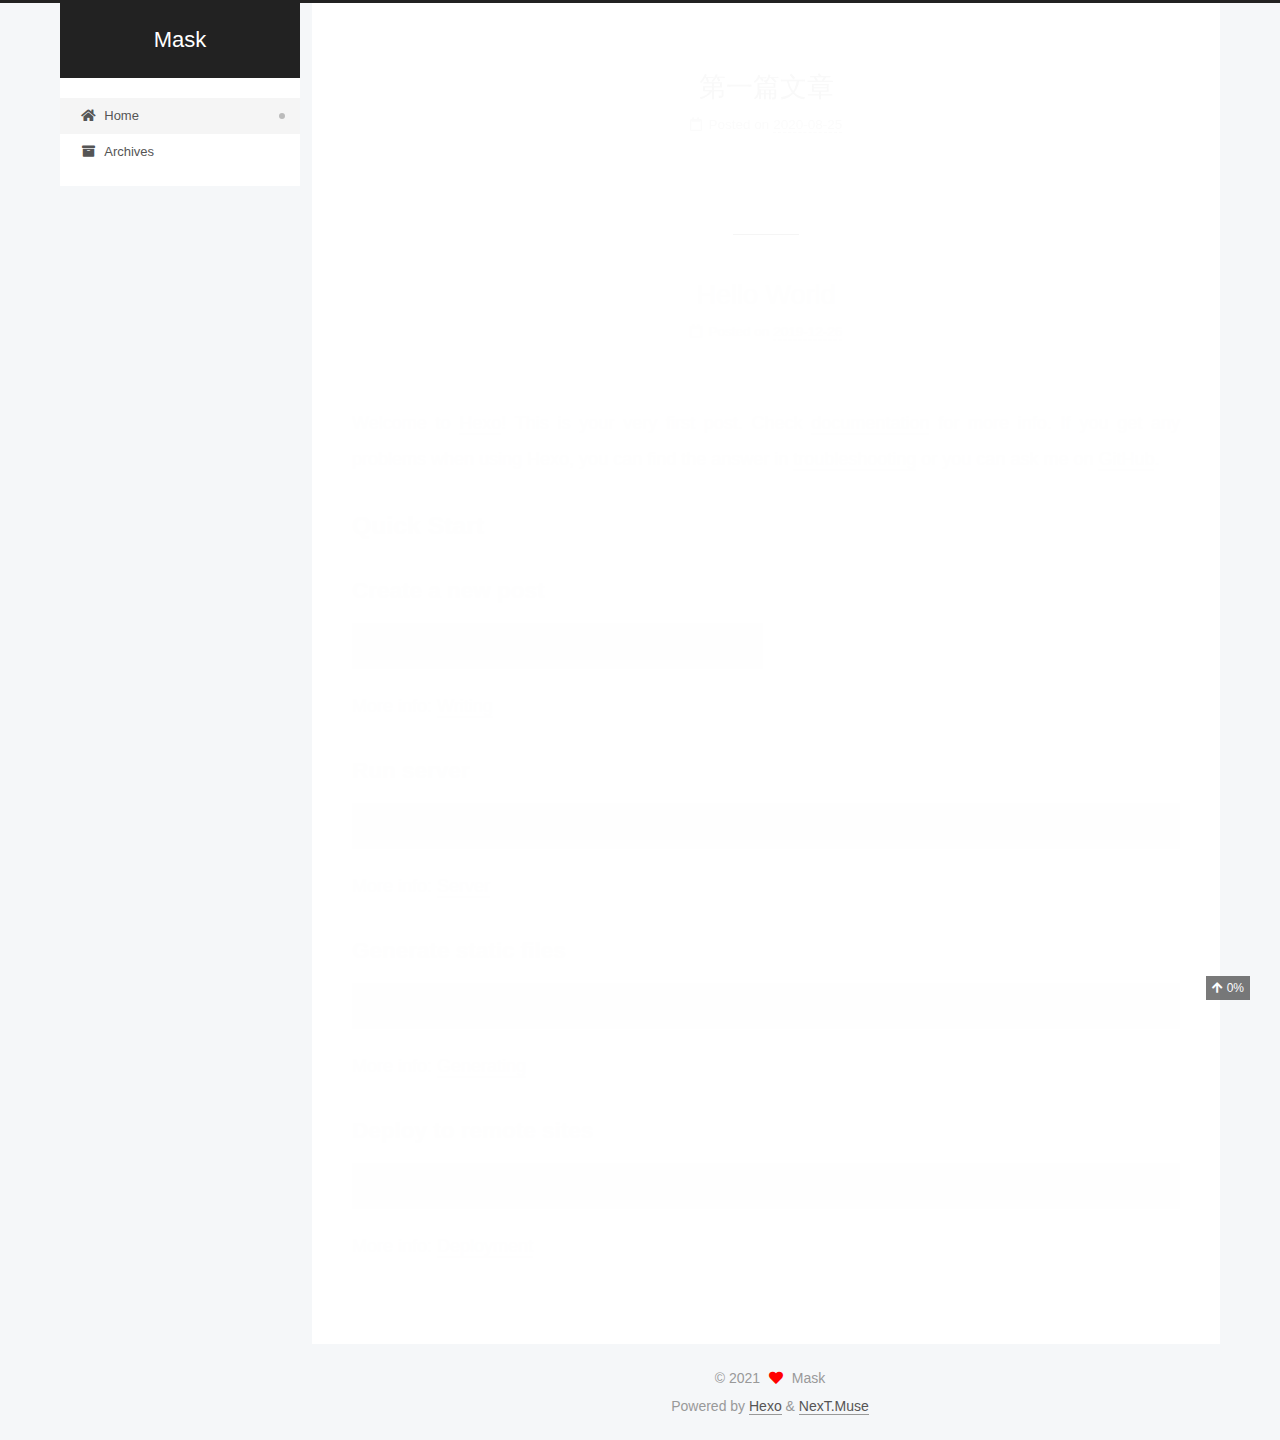
<file: index.html>
<!DOCTYPE html>
<html lang="zh-Hans">
<head>
  <meta charset="UTF-8">
<meta name="viewport" content="width=device-width, initial-scale=1, maximum-scale=2">
<meta name="theme-color" content="#222">
<meta name="generator" content="Hexo 5.1.1">
  <link rel="apple-touch-icon" sizes="180x180" href="/images/apple-touch-icon-next.png">
  <link rel="icon" type="image/png" sizes="32x32" href="/images/favicon-32x32-next.png">
  <link rel="icon" type="image/png" sizes="16x16" href="/images/favicon-16x16-next.png">
  <link rel="mask-icon" href="/images/logo.svg" color="#222">

<link rel="stylesheet" href="/css/main.css">


<link rel="stylesheet" href="/lib/font-awesome/css/all.min.css">

<script id="hexo-configurations">
    var NexT = window.NexT || {};
    var CONFIG = {"hostname":"yoursite.com","root":"/","scheme":"Muse","version":"7.8.0","exturl":false,"sidebar":{"position":"left","display":"post","padding":18,"offset":12,"onmobile":false},"copycode":{"enable":false,"show_result":false,"style":null},"back2top":{"enable":true,"sidebar":false,"scrollpercent":false},"bookmark":{"enable":false,"color":"#222","save":"auto"},"fancybox":false,"mediumzoom":false,"lazyload":false,"pangu":false,"comments":{"style":"tabs","active":null,"storage":true,"lazyload":false,"nav":null},"algolia":{"hits":{"per_page":10},"labels":{"input_placeholder":"Search for Posts","hits_empty":"We didn't find any results for the search: ${query}","hits_stats":"${hits} results found in ${time} ms"}},"localsearch":{"enable":false,"trigger":"auto","top_n_per_article":1,"unescape":false,"preload":false},"motion":{"enable":true,"async":false,"transition":{"post_block":"fadeIn","post_header":"slideDownIn","post_body":"slideDownIn","coll_header":"slideLeftIn","sidebar":"slideUpIn"}}};
  </script>

  <meta property="og:type" content="website">
<meta property="og:title" content="Mask">
<meta property="og:url" content="http://yoursite.com/index.html">
<meta property="og:site_name" content="Mask">
<meta property="og:locale">
<meta property="article:author" content="Mask">
<meta name="twitter:card" content="summary">

<link rel="canonical" href="http://yoursite.com/">


<script id="page-configurations">
  // https://hexo.io/docs/variables.html
  CONFIG.page = {
    sidebar: "",
    isHome : true,
    isPost : false,
    lang   : 'zh-Hans'
  };
</script>

  <title>Mask</title>
  






  <noscript>
  <style>
  .use-motion .brand,
  .use-motion .menu-item,
  .sidebar-inner,
  .use-motion .post-block,
  .use-motion .pagination,
  .use-motion .comments,
  .use-motion .post-header,
  .use-motion .post-body,
  .use-motion .collection-header { opacity: initial; }

  .use-motion .site-title,
  .use-motion .site-subtitle {
    opacity: initial;
    top: initial;
  }

  .use-motion .logo-line-before i { left: initial; }
  .use-motion .logo-line-after i { right: initial; }
  </style>
</noscript>

</head>

<body itemscope itemtype="http://schema.org/WebPage">
  <div class="container use-motion">
    <div class="headband"></div>

    <header class="header" itemscope itemtype="http://schema.org/WPHeader">
      <div class="header-inner"><div class="site-brand-container">
  <div class="site-nav-toggle">
    <div class="toggle" aria-label="Toggle navigation bar">
      <span class="toggle-line toggle-line-first"></span>
      <span class="toggle-line toggle-line-middle"></span>
      <span class="toggle-line toggle-line-last"></span>
    </div>
  </div>

  <div class="site-meta">

    <a href="/" class="brand" rel="start">
      <span class="logo-line-before"><i></i></span>
      <h1 class="site-title">Mask</h1>
      <span class="logo-line-after"><i></i></span>
    </a>
  </div>

  <div class="site-nav-right">
    <div class="toggle popup-trigger">
    </div>
  </div>
</div>




<nav class="site-nav">
  <ul id="menu" class="main-menu menu">
        <li class="menu-item menu-item-home">

    <a href="/" rel="section"><i class="fa fa-home fa-fw"></i>Home</a>

  </li>
        <li class="menu-item menu-item-archives">

    <a href="/archives/" rel="section"><i class="fa fa-archive fa-fw"></i>Archives</a>

  </li>
  </ul>
</nav>




</div>
    </header>

    
  <div class="back-to-top">
    <i class="fa fa-arrow-up"></i>
    <span>0%</span>
  </div>


    <main class="main">
      <div class="main-inner">
        <div class="content-wrap">
          

          <div class="content index posts-expand">
            
      
  
  
  <article itemscope itemtype="http://schema.org/Article" class="post-block" lang="zh-Hans">
    <link itemprop="mainEntityOfPage" href="http://yoursite.com/2020/08/25/%E7%AC%AC%E4%B8%80%E7%AF%87%E6%96%87%E7%AB%A0/">

    <span hidden itemprop="author" itemscope itemtype="http://schema.org/Person">
      <meta itemprop="image" content="/images/avatar.gif">
      <meta itemprop="name" content="Mask">
      <meta itemprop="description" content="">
    </span>

    <span hidden itemprop="publisher" itemscope itemtype="http://schema.org/Organization">
      <meta itemprop="name" content="Mask">
    </span>
      <header class="post-header">
        <h2 class="post-title" itemprop="name headline">
          
            <a href="/2020/08/25/%E7%AC%AC%E4%B8%80%E7%AF%87%E6%96%87%E7%AB%A0/" class="post-title-link" itemprop="url">第一篇文章</a>
        </h2>

        <div class="post-meta">
            <span class="post-meta-item">
              <span class="post-meta-item-icon">
                <i class="far fa-calendar"></i>
              </span>
              <span class="post-meta-item-text">Posted on</span>

              <time title="Created: 2020-08-25 19:34:31" itemprop="dateCreated datePublished" datetime="2020-08-25T19:34:31+08:00">2020-08-25</time>
            </span>

          

        </div>
      </header>

    
    
    
    <div class="post-body" itemprop="articleBody">

      
          
      
    </div>

    
    
    
      <footer class="post-footer">
        <div class="post-eof"></div>
      </footer>
  </article>
  
  
  

      
  
  
  <article itemscope itemtype="http://schema.org/Article" class="post-block" lang="zh-Hans">
    <link itemprop="mainEntityOfPage" href="http://yoursite.com/2019/12/26/hello-world/">

    <span hidden itemprop="author" itemscope itemtype="http://schema.org/Person">
      <meta itemprop="image" content="/images/avatar.gif">
      <meta itemprop="name" content="Mask">
      <meta itemprop="description" content="">
    </span>

    <span hidden itemprop="publisher" itemscope itemtype="http://schema.org/Organization">
      <meta itemprop="name" content="Mask">
    </span>
      <header class="post-header">
        <h2 class="post-title" itemprop="name headline">
          
            <a href="/2019/12/26/hello-world/" class="post-title-link" itemprop="url">Hello World</a>
        </h2>

        <div class="post-meta">
            <span class="post-meta-item">
              <span class="post-meta-item-icon">
                <i class="far fa-calendar"></i>
              </span>
              <span class="post-meta-item-text">Posted on</span>

              <time title="Created: 2019-12-26 19:13:41" itemprop="dateCreated datePublished" datetime="2019-12-26T19:13:41+08:00">2019-12-26</time>
            </span>

          

        </div>
      </header>

    
    
    
    <div class="post-body" itemprop="articleBody">

      
          <p>Welcome to <a target="_blank" rel="noopener" href="https://hexo.io/">Hexo</a>! This is your very first post. Check <a target="_blank" rel="noopener" href="https://hexo.io/docs/">documentation</a> for more info. If you get any problems when using Hexo, you can find the answer in <a target="_blank" rel="noopener" href="https://hexo.io/docs/troubleshooting.html">troubleshooting</a> or you can ask me on <a target="_blank" rel="noopener" href="https://github.com/hexojs/hexo/issues">GitHub</a>.</p>
<h2 id="Quick-Start"><a href="#Quick-Start" class="headerlink" title="Quick Start"></a>Quick Start</h2><h3 id="Create-a-new-post"><a href="#Create-a-new-post" class="headerlink" title="Create a new post"></a>Create a new post</h3><figure class="highlight bash"><table><tr><td class="gutter"><pre><span class="line">1</span><br></pre></td><td class="code"><pre><span class="line">$ hexo new <span class="string">&quot;My New Post&quot;</span></span><br></pre></td></tr></table></figure>

<p>More info: <a target="_blank" rel="noopener" href="https://hexo.io/docs/writing.html">Writing</a></p>
<h3 id="Run-server"><a href="#Run-server" class="headerlink" title="Run server"></a>Run server</h3><figure class="highlight bash"><table><tr><td class="gutter"><pre><span class="line">1</span><br></pre></td><td class="code"><pre><span class="line">$ hexo server</span><br></pre></td></tr></table></figure>

<p>More info: <a target="_blank" rel="noopener" href="https://hexo.io/docs/server.html">Server</a></p>
<h3 id="Generate-static-files"><a href="#Generate-static-files" class="headerlink" title="Generate static files"></a>Generate static files</h3><figure class="highlight bash"><table><tr><td class="gutter"><pre><span class="line">1</span><br></pre></td><td class="code"><pre><span class="line">$ hexo generate</span><br></pre></td></tr></table></figure>

<p>More info: <a target="_blank" rel="noopener" href="https://hexo.io/docs/generating.html">Generating</a></p>
<h3 id="Deploy-to-remote-sites"><a href="#Deploy-to-remote-sites" class="headerlink" title="Deploy to remote sites"></a>Deploy to remote sites</h3><figure class="highlight bash"><table><tr><td class="gutter"><pre><span class="line">1</span><br></pre></td><td class="code"><pre><span class="line">$ hexo deploy</span><br></pre></td></tr></table></figure>

<p>More info: <a target="_blank" rel="noopener" href="https://hexo.io/docs/one-command-deployment.html">Deployment</a></p>

      
    </div>

    
    
    
      <footer class="post-footer">
        <div class="post-eof"></div>
      </footer>
  </article>
  
  
  


  



          </div>
          

<script>
  window.addEventListener('tabs:register', () => {
    let { activeClass } = CONFIG.comments;
    if (CONFIG.comments.storage) {
      activeClass = localStorage.getItem('comments_active') || activeClass;
    }
    if (activeClass) {
      let activeTab = document.querySelector(`a[href="#comment-${activeClass}"]`);
      if (activeTab) {
        activeTab.click();
      }
    }
  });
  if (CONFIG.comments.storage) {
    window.addEventListener('tabs:click', event => {
      if (!event.target.matches('.tabs-comment .tab-content .tab-pane')) return;
      let commentClass = event.target.classList[1];
      localStorage.setItem('comments_active', commentClass);
    });
  }
</script>

        </div>
          
  
  <div class="toggle sidebar-toggle">
    <span class="toggle-line toggle-line-first"></span>
    <span class="toggle-line toggle-line-middle"></span>
    <span class="toggle-line toggle-line-last"></span>
  </div>

  <aside class="sidebar">
    <div class="sidebar-inner">

      <ul class="sidebar-nav motion-element">
        <li class="sidebar-nav-toc">
          Table of Contents
        </li>
        <li class="sidebar-nav-overview">
          Overview
        </li>
      </ul>

      <!--noindex-->
      <div class="post-toc-wrap sidebar-panel">
      </div>
      <!--/noindex-->

      <div class="site-overview-wrap sidebar-panel">
        <div class="site-author motion-element" itemprop="author" itemscope itemtype="http://schema.org/Person">
  <p class="site-author-name" itemprop="name">Mask</p>
  <div class="site-description" itemprop="description"></div>
</div>
<div class="site-state-wrap motion-element">
  <nav class="site-state">
      <div class="site-state-item site-state-posts">
          <a href="/archives/">
        
          <span class="site-state-item-count">2</span>
          <span class="site-state-item-name">posts</span>
        </a>
      </div>
  </nav>
</div>



      </div>

    </div>
  </aside>
  <div id="sidebar-dimmer"></div>


      </div>
    </main>

    <footer class="footer">
      <div class="footer-inner">
        

        

<div class="copyright">
  
  &copy; 
  <span itemprop="copyrightYear">2021</span>
  <span class="with-love">
    <i class="fa fa-heart"></i>
  </span>
  <span class="author" itemprop="copyrightHolder">Mask</span>
</div>
  <div class="powered-by">Powered by <a href="https://hexo.io/" class="theme-link" rel="noopener" target="_blank">Hexo</a> & <a href="https://muse.theme-next.org/" class="theme-link" rel="noopener" target="_blank">NexT.Muse</a>
  </div>

        








      </div>
    </footer>
  </div>

  
  <script src="/lib/anime.min.js"></script>
  <script src="/lib/velocity/velocity.min.js"></script>
  <script src="/lib/velocity/velocity.ui.min.js"></script>

<script src="/js/utils.js"></script>

<script src="/js/motion.js"></script>


<script src="/js/schemes/muse.js"></script>


<script src="/js/next-boot.js"></script>




  















  

  

</body>
</html>
</file>
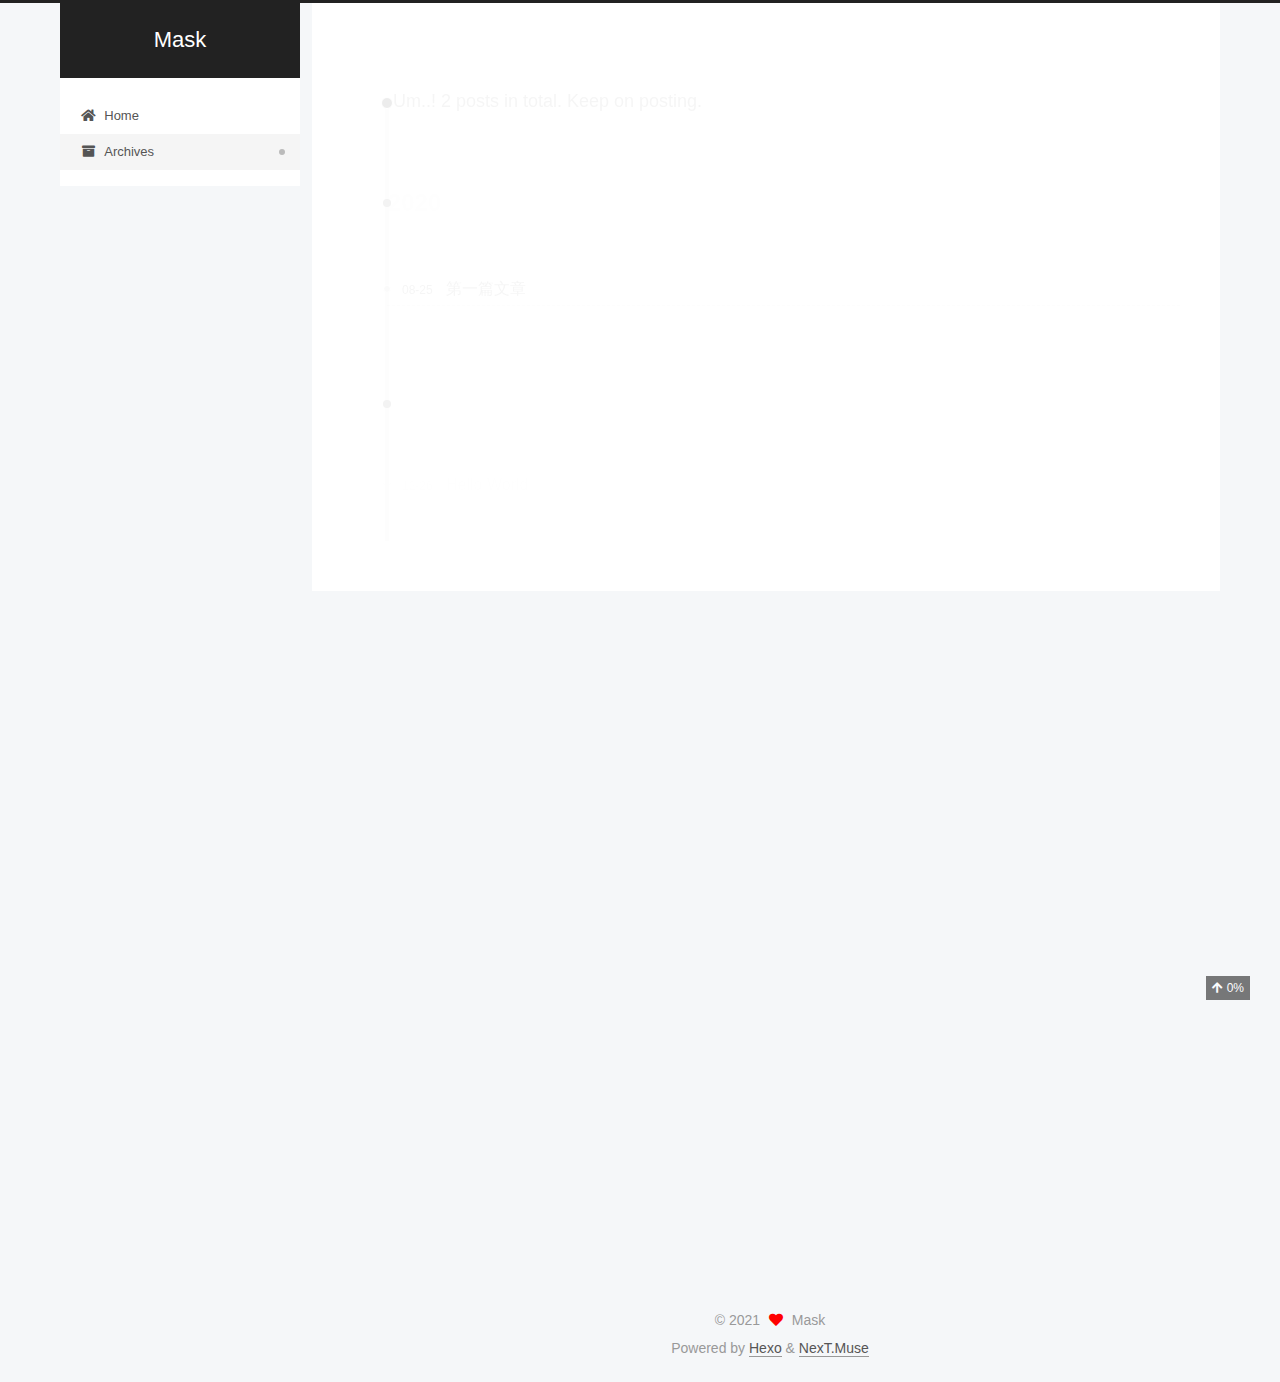
<file: archives/index.html>
<!DOCTYPE html>
<html lang="zh-Hans">
<head>
  <meta charset="UTF-8">
<meta name="viewport" content="width=device-width, initial-scale=1, maximum-scale=2">
<meta name="theme-color" content="#222">
<meta name="generator" content="Hexo 5.1.1">
  <link rel="apple-touch-icon" sizes="180x180" href="/images/apple-touch-icon-next.png">
  <link rel="icon" type="image/png" sizes="32x32" href="/images/favicon-32x32-next.png">
  <link rel="icon" type="image/png" sizes="16x16" href="/images/favicon-16x16-next.png">
  <link rel="mask-icon" href="/images/logo.svg" color="#222">

<link rel="stylesheet" href="/css/main.css">


<link rel="stylesheet" href="/lib/font-awesome/css/all.min.css">

<script id="hexo-configurations">
    var NexT = window.NexT || {};
    var CONFIG = {"hostname":"yoursite.com","root":"/","scheme":"Muse","version":"7.8.0","exturl":false,"sidebar":{"position":"left","display":"post","padding":18,"offset":12,"onmobile":false},"copycode":{"enable":false,"show_result":false,"style":null},"back2top":{"enable":true,"sidebar":false,"scrollpercent":false},"bookmark":{"enable":false,"color":"#222","save":"auto"},"fancybox":false,"mediumzoom":false,"lazyload":false,"pangu":false,"comments":{"style":"tabs","active":null,"storage":true,"lazyload":false,"nav":null},"algolia":{"hits":{"per_page":10},"labels":{"input_placeholder":"Search for Posts","hits_empty":"We didn't find any results for the search: ${query}","hits_stats":"${hits} results found in ${time} ms"}},"localsearch":{"enable":false,"trigger":"auto","top_n_per_article":1,"unescape":false,"preload":false},"motion":{"enable":true,"async":false,"transition":{"post_block":"fadeIn","post_header":"slideDownIn","post_body":"slideDownIn","coll_header":"slideLeftIn","sidebar":"slideUpIn"}}};
  </script>

  <meta property="og:type" content="website">
<meta property="og:title" content="Mask">
<meta property="og:url" content="http://yoursite.com/archives/index.html">
<meta property="og:site_name" content="Mask">
<meta property="og:locale">
<meta property="article:author" content="Mask">
<meta name="twitter:card" content="summary">

<link rel="canonical" href="http://yoursite.com/archives/">


<script id="page-configurations">
  // https://hexo.io/docs/variables.html
  CONFIG.page = {
    sidebar: "",
    isHome : false,
    isPost : false,
    lang   : 'zh-Hans'
  };
</script>

  <title>Archive | Mask</title>
  






  <noscript>
  <style>
  .use-motion .brand,
  .use-motion .menu-item,
  .sidebar-inner,
  .use-motion .post-block,
  .use-motion .pagination,
  .use-motion .comments,
  .use-motion .post-header,
  .use-motion .post-body,
  .use-motion .collection-header { opacity: initial; }

  .use-motion .site-title,
  .use-motion .site-subtitle {
    opacity: initial;
    top: initial;
  }

  .use-motion .logo-line-before i { left: initial; }
  .use-motion .logo-line-after i { right: initial; }
  </style>
</noscript>

</head>

<body itemscope itemtype="http://schema.org/WebPage">
  <div class="container use-motion">
    <div class="headband"></div>

    <header class="header" itemscope itemtype="http://schema.org/WPHeader">
      <div class="header-inner"><div class="site-brand-container">
  <div class="site-nav-toggle">
    <div class="toggle" aria-label="Toggle navigation bar">
      <span class="toggle-line toggle-line-first"></span>
      <span class="toggle-line toggle-line-middle"></span>
      <span class="toggle-line toggle-line-last"></span>
    </div>
  </div>

  <div class="site-meta">

    <a href="/" class="brand" rel="start">
      <span class="logo-line-before"><i></i></span>
      <h1 class="site-title">Mask</h1>
      <span class="logo-line-after"><i></i></span>
    </a>
  </div>

  <div class="site-nav-right">
    <div class="toggle popup-trigger">
    </div>
  </div>
</div>




<nav class="site-nav">
  <ul id="menu" class="main-menu menu">
        <li class="menu-item menu-item-home">

    <a href="/" rel="section"><i class="fa fa-home fa-fw"></i>Home</a>

  </li>
        <li class="menu-item menu-item-archives">

    <a href="/archives/" rel="section"><i class="fa fa-archive fa-fw"></i>Archives</a>

  </li>
  </ul>
</nav>




</div>
    </header>

    
  <div class="back-to-top">
    <i class="fa fa-arrow-up"></i>
    <span>0%</span>
  </div>


    <main class="main">
      <div class="main-inner">
        <div class="content-wrap">
          

          <div class="content archive">
            

  
  
  
  <div class="post-block">
    <div class="posts-collapse">
      <div class="collection-title">
        <span class="collection-header">Um..! 2 posts in total. Keep on posting.</span>
      </div>

      
    <div class="collection-year">
      <span class="collection-header">2020</span>
    </div>

  <article itemscope itemtype="http://schema.org/Article">
    <header class="post-header">

      <div class="post-meta">
        <time itemprop="dateCreated"
              datetime="2020-08-25T19:34:31+08:00"
              content="2020-08-25">
          08-25
        </time>
      </div>

      <div class="post-title">
          <a class="post-title-link" href="/2020/08/25/%E7%AC%AC%E4%B8%80%E7%AF%87%E6%96%87%E7%AB%A0/" itemprop="url">
            <span itemprop="name">第一篇文章</span>
          </a>
      </div>

    </header>
  </article>
    <div class="collection-year">
      <span class="collection-header">2019</span>
    </div>

  <article itemscope itemtype="http://schema.org/Article">
    <header class="post-header">

      <div class="post-meta">
        <time itemprop="dateCreated"
              datetime="2019-12-26T19:13:41+08:00"
              content="2019-12-26">
          12-26
        </time>
      </div>

      <div class="post-title">
          <a class="post-title-link" href="/2019/12/26/hello-world/" itemprop="url">
            <span itemprop="name">Hello World</span>
          </a>
      </div>

    </header>
  </article>


    </div>
  </div>
  
  
  

  



          </div>
          

<script>
  window.addEventListener('tabs:register', () => {
    let { activeClass } = CONFIG.comments;
    if (CONFIG.comments.storage) {
      activeClass = localStorage.getItem('comments_active') || activeClass;
    }
    if (activeClass) {
      let activeTab = document.querySelector(`a[href="#comment-${activeClass}"]`);
      if (activeTab) {
        activeTab.click();
      }
    }
  });
  if (CONFIG.comments.storage) {
    window.addEventListener('tabs:click', event => {
      if (!event.target.matches('.tabs-comment .tab-content .tab-pane')) return;
      let commentClass = event.target.classList[1];
      localStorage.setItem('comments_active', commentClass);
    });
  }
</script>

        </div>
          
  
  <div class="toggle sidebar-toggle">
    <span class="toggle-line toggle-line-first"></span>
    <span class="toggle-line toggle-line-middle"></span>
    <span class="toggle-line toggle-line-last"></span>
  </div>

  <aside class="sidebar">
    <div class="sidebar-inner">

      <ul class="sidebar-nav motion-element">
        <li class="sidebar-nav-toc">
          Table of Contents
        </li>
        <li class="sidebar-nav-overview">
          Overview
        </li>
      </ul>

      <!--noindex-->
      <div class="post-toc-wrap sidebar-panel">
      </div>
      <!--/noindex-->

      <div class="site-overview-wrap sidebar-panel">
        <div class="site-author motion-element" itemprop="author" itemscope itemtype="http://schema.org/Person">
  <p class="site-author-name" itemprop="name">Mask</p>
  <div class="site-description" itemprop="description"></div>
</div>
<div class="site-state-wrap motion-element">
  <nav class="site-state">
      <div class="site-state-item site-state-posts">
          <a href="/archives/">
        
          <span class="site-state-item-count">2</span>
          <span class="site-state-item-name">posts</span>
        </a>
      </div>
  </nav>
</div>



      </div>

    </div>
  </aside>
  <div id="sidebar-dimmer"></div>


      </div>
    </main>

    <footer class="footer">
      <div class="footer-inner">
        

        

<div class="copyright">
  
  &copy; 
  <span itemprop="copyrightYear">2021</span>
  <span class="with-love">
    <i class="fa fa-heart"></i>
  </span>
  <span class="author" itemprop="copyrightHolder">Mask</span>
</div>
  <div class="powered-by">Powered by <a href="https://hexo.io/" class="theme-link" rel="noopener" target="_blank">Hexo</a> & <a href="https://muse.theme-next.org/" class="theme-link" rel="noopener" target="_blank">NexT.Muse</a>
  </div>

        








      </div>
    </footer>
  </div>

  
  <script src="/lib/anime.min.js"></script>
  <script src="/lib/velocity/velocity.min.js"></script>
  <script src="/lib/velocity/velocity.ui.min.js"></script>

<script src="/js/utils.js"></script>

<script src="/js/motion.js"></script>


<script src="/js/schemes/muse.js"></script>


<script src="/js/next-boot.js"></script>




  















  

  

</body>
</html>
</file>
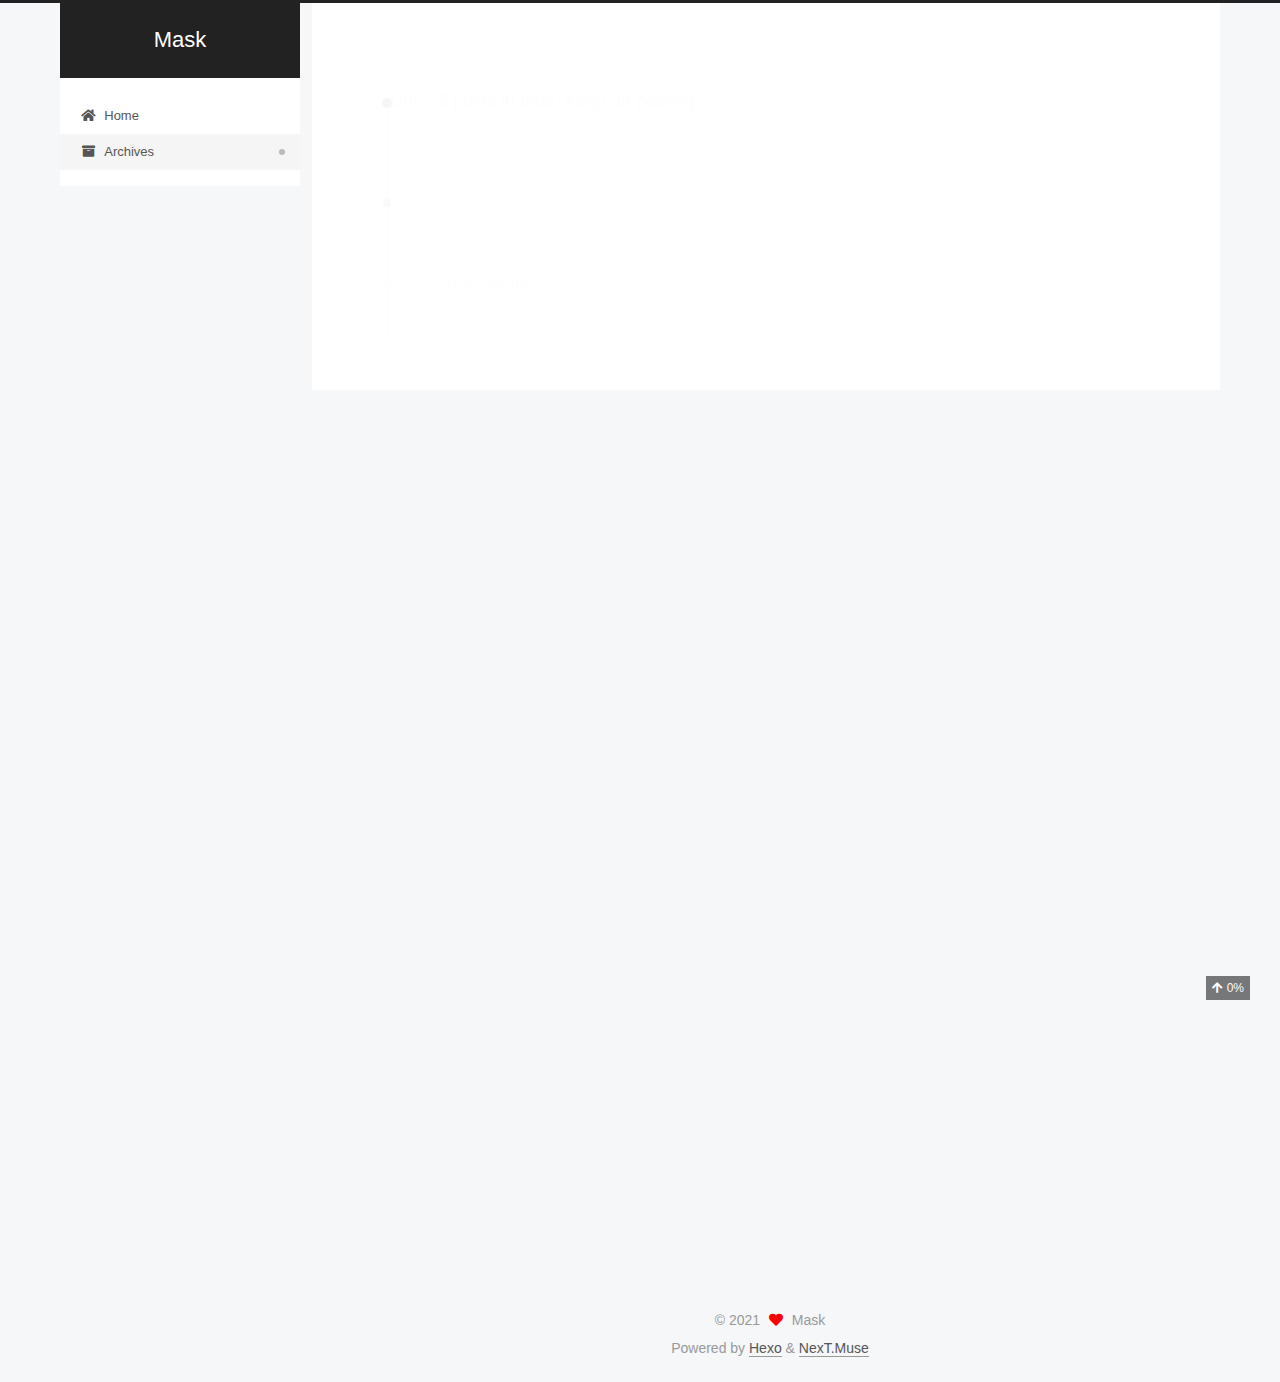
<file: archives/2019/12/index.html>
<!DOCTYPE html>
<html lang="zh-Hans">
<head>
  <meta charset="UTF-8">
<meta name="viewport" content="width=device-width, initial-scale=1, maximum-scale=2">
<meta name="theme-color" content="#222">
<meta name="generator" content="Hexo 5.1.1">
  <link rel="apple-touch-icon" sizes="180x180" href="/images/apple-touch-icon-next.png">
  <link rel="icon" type="image/png" sizes="32x32" href="/images/favicon-32x32-next.png">
  <link rel="icon" type="image/png" sizes="16x16" href="/images/favicon-16x16-next.png">
  <link rel="mask-icon" href="/images/logo.svg" color="#222">

<link rel="stylesheet" href="/css/main.css">


<link rel="stylesheet" href="/lib/font-awesome/css/all.min.css">

<script id="hexo-configurations">
    var NexT = window.NexT || {};
    var CONFIG = {"hostname":"yoursite.com","root":"/","scheme":"Muse","version":"7.8.0","exturl":false,"sidebar":{"position":"left","display":"post","padding":18,"offset":12,"onmobile":false},"copycode":{"enable":false,"show_result":false,"style":null},"back2top":{"enable":true,"sidebar":false,"scrollpercent":false},"bookmark":{"enable":false,"color":"#222","save":"auto"},"fancybox":false,"mediumzoom":false,"lazyload":false,"pangu":false,"comments":{"style":"tabs","active":null,"storage":true,"lazyload":false,"nav":null},"algolia":{"hits":{"per_page":10},"labels":{"input_placeholder":"Search for Posts","hits_empty":"We didn't find any results for the search: ${query}","hits_stats":"${hits} results found in ${time} ms"}},"localsearch":{"enable":false,"trigger":"auto","top_n_per_article":1,"unescape":false,"preload":false},"motion":{"enable":true,"async":false,"transition":{"post_block":"fadeIn","post_header":"slideDownIn","post_body":"slideDownIn","coll_header":"slideLeftIn","sidebar":"slideUpIn"}}};
  </script>

  <meta property="og:type" content="website">
<meta property="og:title" content="Mask">
<meta property="og:url" content="http://yoursite.com/archives/2019/12/index.html">
<meta property="og:site_name" content="Mask">
<meta property="og:locale">
<meta property="article:author" content="Mask">
<meta name="twitter:card" content="summary">

<link rel="canonical" href="http://yoursite.com/archives/2019/12/">


<script id="page-configurations">
  // https://hexo.io/docs/variables.html
  CONFIG.page = {
    sidebar: "",
    isHome : false,
    isPost : false,
    lang   : 'zh-Hans'
  };
</script>

  <title>Archive | Mask</title>
  






  <noscript>
  <style>
  .use-motion .brand,
  .use-motion .menu-item,
  .sidebar-inner,
  .use-motion .post-block,
  .use-motion .pagination,
  .use-motion .comments,
  .use-motion .post-header,
  .use-motion .post-body,
  .use-motion .collection-header { opacity: initial; }

  .use-motion .site-title,
  .use-motion .site-subtitle {
    opacity: initial;
    top: initial;
  }

  .use-motion .logo-line-before i { left: initial; }
  .use-motion .logo-line-after i { right: initial; }
  </style>
</noscript>

</head>

<body itemscope itemtype="http://schema.org/WebPage">
  <div class="container use-motion">
    <div class="headband"></div>

    <header class="header" itemscope itemtype="http://schema.org/WPHeader">
      <div class="header-inner"><div class="site-brand-container">
  <div class="site-nav-toggle">
    <div class="toggle" aria-label="Toggle navigation bar">
      <span class="toggle-line toggle-line-first"></span>
      <span class="toggle-line toggle-line-middle"></span>
      <span class="toggle-line toggle-line-last"></span>
    </div>
  </div>

  <div class="site-meta">

    <a href="/" class="brand" rel="start">
      <span class="logo-line-before"><i></i></span>
      <h1 class="site-title">Mask</h1>
      <span class="logo-line-after"><i></i></span>
    </a>
  </div>

  <div class="site-nav-right">
    <div class="toggle popup-trigger">
    </div>
  </div>
</div>




<nav class="site-nav">
  <ul id="menu" class="main-menu menu">
        <li class="menu-item menu-item-home">

    <a href="/" rel="section"><i class="fa fa-home fa-fw"></i>Home</a>

  </li>
        <li class="menu-item menu-item-archives">

    <a href="/archives/" rel="section"><i class="fa fa-archive fa-fw"></i>Archives</a>

  </li>
  </ul>
</nav>




</div>
    </header>

    
  <div class="back-to-top">
    <i class="fa fa-arrow-up"></i>
    <span>0%</span>
  </div>


    <main class="main">
      <div class="main-inner">
        <div class="content-wrap">
          

          <div class="content archive">
            

  
  
  
  <div class="post-block">
    <div class="posts-collapse">
      <div class="collection-title">
        <span class="collection-header">Um..! 2 posts in total. Keep on posting.</span>
      </div>

      
    <div class="collection-year">
      <span class="collection-header">2019</span>
    </div>

  <article itemscope itemtype="http://schema.org/Article">
    <header class="post-header">

      <div class="post-meta">
        <time itemprop="dateCreated"
              datetime="2019-12-26T19:13:41+08:00"
              content="2019-12-26">
          12-26
        </time>
      </div>

      <div class="post-title">
          <a class="post-title-link" href="/2019/12/26/hello-world/" itemprop="url">
            <span itemprop="name">Hello World</span>
          </a>
      </div>

    </header>
  </article>


    </div>
  </div>
  
  
  

  



          </div>
          

<script>
  window.addEventListener('tabs:register', () => {
    let { activeClass } = CONFIG.comments;
    if (CONFIG.comments.storage) {
      activeClass = localStorage.getItem('comments_active') || activeClass;
    }
    if (activeClass) {
      let activeTab = document.querySelector(`a[href="#comment-${activeClass}"]`);
      if (activeTab) {
        activeTab.click();
      }
    }
  });
  if (CONFIG.comments.storage) {
    window.addEventListener('tabs:click', event => {
      if (!event.target.matches('.tabs-comment .tab-content .tab-pane')) return;
      let commentClass = event.target.classList[1];
      localStorage.setItem('comments_active', commentClass);
    });
  }
</script>

        </div>
          
  
  <div class="toggle sidebar-toggle">
    <span class="toggle-line toggle-line-first"></span>
    <span class="toggle-line toggle-line-middle"></span>
    <span class="toggle-line toggle-line-last"></span>
  </div>

  <aside class="sidebar">
    <div class="sidebar-inner">

      <ul class="sidebar-nav motion-element">
        <li class="sidebar-nav-toc">
          Table of Contents
        </li>
        <li class="sidebar-nav-overview">
          Overview
        </li>
      </ul>

      <!--noindex-->
      <div class="post-toc-wrap sidebar-panel">
      </div>
      <!--/noindex-->

      <div class="site-overview-wrap sidebar-panel">
        <div class="site-author motion-element" itemprop="author" itemscope itemtype="http://schema.org/Person">
  <p class="site-author-name" itemprop="name">Mask</p>
  <div class="site-description" itemprop="description"></div>
</div>
<div class="site-state-wrap motion-element">
  <nav class="site-state">
      <div class="site-state-item site-state-posts">
          <a href="/archives/">
        
          <span class="site-state-item-count">2</span>
          <span class="site-state-item-name">posts</span>
        </a>
      </div>
  </nav>
</div>



      </div>

    </div>
  </aside>
  <div id="sidebar-dimmer"></div>


      </div>
    </main>

    <footer class="footer">
      <div class="footer-inner">
        

        

<div class="copyright">
  
  &copy; 
  <span itemprop="copyrightYear">2021</span>
  <span class="with-love">
    <i class="fa fa-heart"></i>
  </span>
  <span class="author" itemprop="copyrightHolder">Mask</span>
</div>
  <div class="powered-by">Powered by <a href="https://hexo.io/" class="theme-link" rel="noopener" target="_blank">Hexo</a> & <a href="https://muse.theme-next.org/" class="theme-link" rel="noopener" target="_blank">NexT.Muse</a>
  </div>

        








      </div>
    </footer>
  </div>

  
  <script src="/lib/anime.min.js"></script>
  <script src="/lib/velocity/velocity.min.js"></script>
  <script src="/lib/velocity/velocity.ui.min.js"></script>

<script src="/js/utils.js"></script>

<script src="/js/motion.js"></script>


<script src="/js/schemes/muse.js"></script>


<script src="/js/next-boot.js"></script>




  















  

  

</body>
</html>
</file>
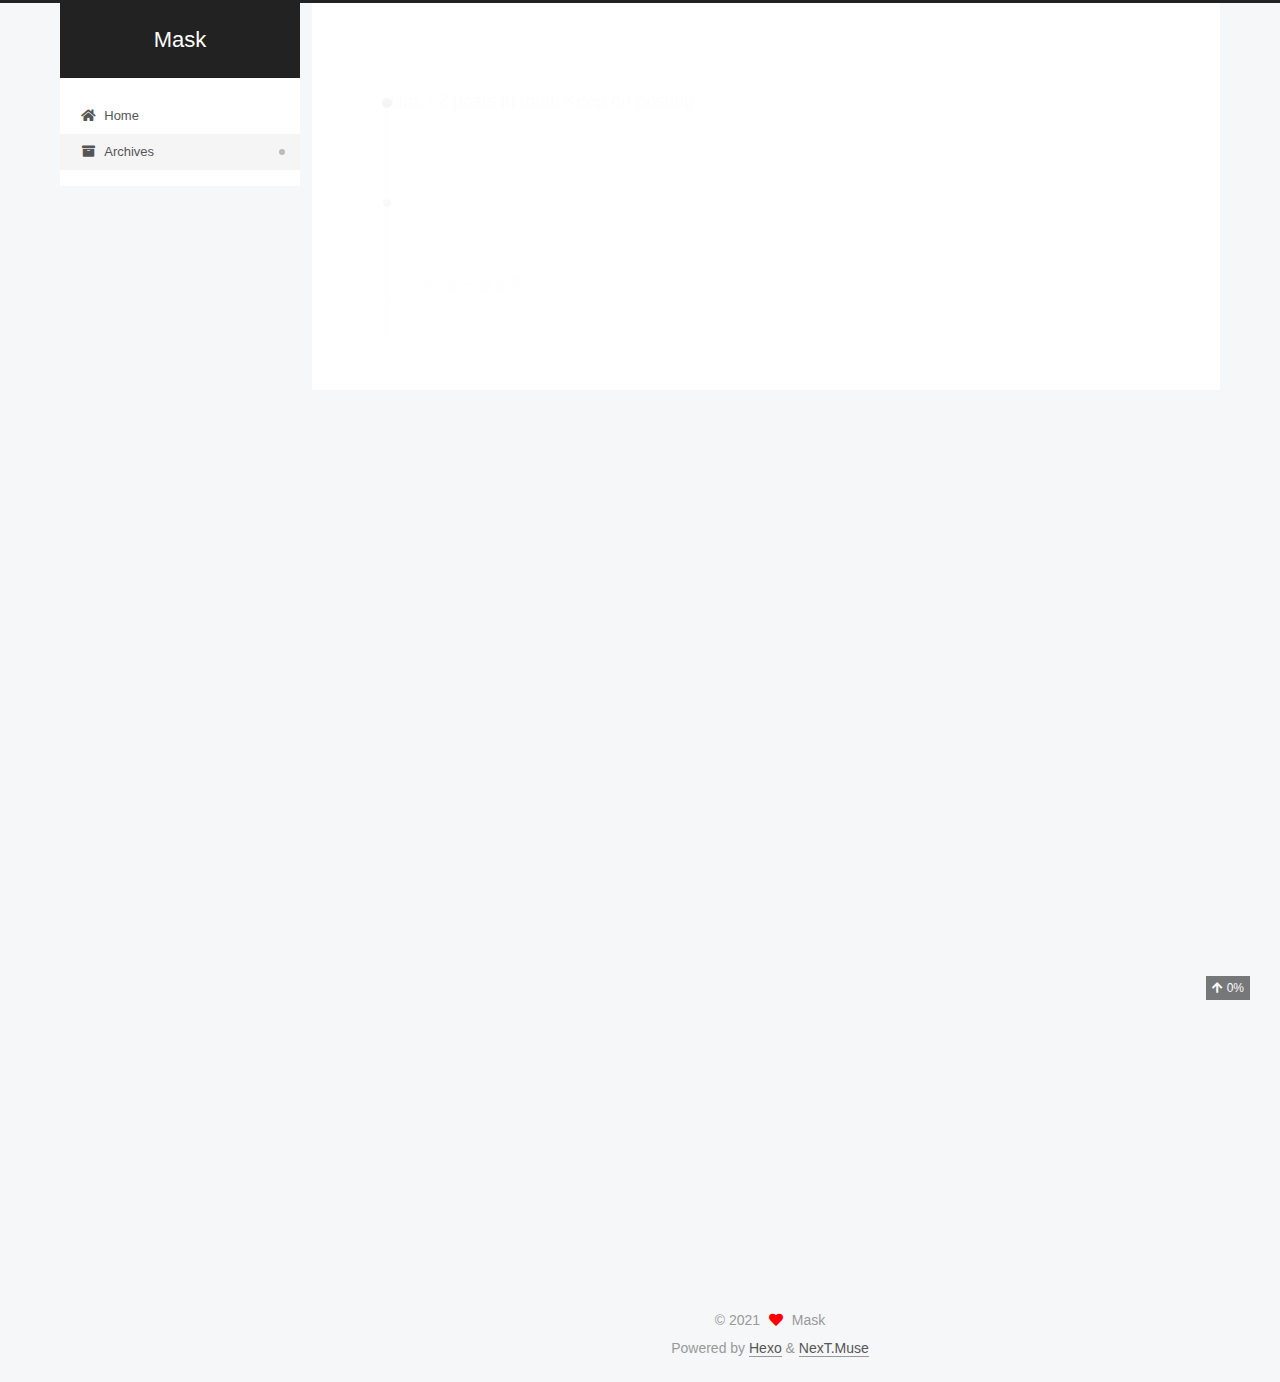
<file: archives/2020/08/index.html>
<!DOCTYPE html>
<html lang="zh-Hans">
<head>
  <meta charset="UTF-8">
<meta name="viewport" content="width=device-width, initial-scale=1, maximum-scale=2">
<meta name="theme-color" content="#222">
<meta name="generator" content="Hexo 5.1.1">
  <link rel="apple-touch-icon" sizes="180x180" href="/images/apple-touch-icon-next.png">
  <link rel="icon" type="image/png" sizes="32x32" href="/images/favicon-32x32-next.png">
  <link rel="icon" type="image/png" sizes="16x16" href="/images/favicon-16x16-next.png">
  <link rel="mask-icon" href="/images/logo.svg" color="#222">

<link rel="stylesheet" href="/css/main.css">


<link rel="stylesheet" href="/lib/font-awesome/css/all.min.css">

<script id="hexo-configurations">
    var NexT = window.NexT || {};
    var CONFIG = {"hostname":"yoursite.com","root":"/","scheme":"Muse","version":"7.8.0","exturl":false,"sidebar":{"position":"left","display":"post","padding":18,"offset":12,"onmobile":false},"copycode":{"enable":false,"show_result":false,"style":null},"back2top":{"enable":true,"sidebar":false,"scrollpercent":false},"bookmark":{"enable":false,"color":"#222","save":"auto"},"fancybox":false,"mediumzoom":false,"lazyload":false,"pangu":false,"comments":{"style":"tabs","active":null,"storage":true,"lazyload":false,"nav":null},"algolia":{"hits":{"per_page":10},"labels":{"input_placeholder":"Search for Posts","hits_empty":"We didn't find any results for the search: ${query}","hits_stats":"${hits} results found in ${time} ms"}},"localsearch":{"enable":false,"trigger":"auto","top_n_per_article":1,"unescape":false,"preload":false},"motion":{"enable":true,"async":false,"transition":{"post_block":"fadeIn","post_header":"slideDownIn","post_body":"slideDownIn","coll_header":"slideLeftIn","sidebar":"slideUpIn"}}};
  </script>

  <meta property="og:type" content="website">
<meta property="og:title" content="Mask">
<meta property="og:url" content="http://yoursite.com/archives/2020/08/index.html">
<meta property="og:site_name" content="Mask">
<meta property="og:locale">
<meta property="article:author" content="Mask">
<meta name="twitter:card" content="summary">

<link rel="canonical" href="http://yoursite.com/archives/2020/08/">


<script id="page-configurations">
  // https://hexo.io/docs/variables.html
  CONFIG.page = {
    sidebar: "",
    isHome : false,
    isPost : false,
    lang   : 'zh-Hans'
  };
</script>

  <title>Archive | Mask</title>
  






  <noscript>
  <style>
  .use-motion .brand,
  .use-motion .menu-item,
  .sidebar-inner,
  .use-motion .post-block,
  .use-motion .pagination,
  .use-motion .comments,
  .use-motion .post-header,
  .use-motion .post-body,
  .use-motion .collection-header { opacity: initial; }

  .use-motion .site-title,
  .use-motion .site-subtitle {
    opacity: initial;
    top: initial;
  }

  .use-motion .logo-line-before i { left: initial; }
  .use-motion .logo-line-after i { right: initial; }
  </style>
</noscript>

</head>

<body itemscope itemtype="http://schema.org/WebPage">
  <div class="container use-motion">
    <div class="headband"></div>

    <header class="header" itemscope itemtype="http://schema.org/WPHeader">
      <div class="header-inner"><div class="site-brand-container">
  <div class="site-nav-toggle">
    <div class="toggle" aria-label="Toggle navigation bar">
      <span class="toggle-line toggle-line-first"></span>
      <span class="toggle-line toggle-line-middle"></span>
      <span class="toggle-line toggle-line-last"></span>
    </div>
  </div>

  <div class="site-meta">

    <a href="/" class="brand" rel="start">
      <span class="logo-line-before"><i></i></span>
      <h1 class="site-title">Mask</h1>
      <span class="logo-line-after"><i></i></span>
    </a>
  </div>

  <div class="site-nav-right">
    <div class="toggle popup-trigger">
    </div>
  </div>
</div>




<nav class="site-nav">
  <ul id="menu" class="main-menu menu">
        <li class="menu-item menu-item-home">

    <a href="/" rel="section"><i class="fa fa-home fa-fw"></i>Home</a>

  </li>
        <li class="menu-item menu-item-archives">

    <a href="/archives/" rel="section"><i class="fa fa-archive fa-fw"></i>Archives</a>

  </li>
  </ul>
</nav>




</div>
    </header>

    
  <div class="back-to-top">
    <i class="fa fa-arrow-up"></i>
    <span>0%</span>
  </div>


    <main class="main">
      <div class="main-inner">
        <div class="content-wrap">
          

          <div class="content archive">
            

  
  
  
  <div class="post-block">
    <div class="posts-collapse">
      <div class="collection-title">
        <span class="collection-header">Um..! 2 posts in total. Keep on posting.</span>
      </div>

      
    <div class="collection-year">
      <span class="collection-header">2020</span>
    </div>

  <article itemscope itemtype="http://schema.org/Article">
    <header class="post-header">

      <div class="post-meta">
        <time itemprop="dateCreated"
              datetime="2020-08-25T19:34:31+08:00"
              content="2020-08-25">
          08-25
        </time>
      </div>

      <div class="post-title">
          <a class="post-title-link" href="/2020/08/25/%E7%AC%AC%E4%B8%80%E7%AF%87%E6%96%87%E7%AB%A0/" itemprop="url">
            <span itemprop="name">第一篇文章</span>
          </a>
      </div>

    </header>
  </article>


    </div>
  </div>
  
  
  

  



          </div>
          

<script>
  window.addEventListener('tabs:register', () => {
    let { activeClass } = CONFIG.comments;
    if (CONFIG.comments.storage) {
      activeClass = localStorage.getItem('comments_active') || activeClass;
    }
    if (activeClass) {
      let activeTab = document.querySelector(`a[href="#comment-${activeClass}"]`);
      if (activeTab) {
        activeTab.click();
      }
    }
  });
  if (CONFIG.comments.storage) {
    window.addEventListener('tabs:click', event => {
      if (!event.target.matches('.tabs-comment .tab-content .tab-pane')) return;
      let commentClass = event.target.classList[1];
      localStorage.setItem('comments_active', commentClass);
    });
  }
</script>

        </div>
          
  
  <div class="toggle sidebar-toggle">
    <span class="toggle-line toggle-line-first"></span>
    <span class="toggle-line toggle-line-middle"></span>
    <span class="toggle-line toggle-line-last"></span>
  </div>

  <aside class="sidebar">
    <div class="sidebar-inner">

      <ul class="sidebar-nav motion-element">
        <li class="sidebar-nav-toc">
          Table of Contents
        </li>
        <li class="sidebar-nav-overview">
          Overview
        </li>
      </ul>

      <!--noindex-->
      <div class="post-toc-wrap sidebar-panel">
      </div>
      <!--/noindex-->

      <div class="site-overview-wrap sidebar-panel">
        <div class="site-author motion-element" itemprop="author" itemscope itemtype="http://schema.org/Person">
  <p class="site-author-name" itemprop="name">Mask</p>
  <div class="site-description" itemprop="description"></div>
</div>
<div class="site-state-wrap motion-element">
  <nav class="site-state">
      <div class="site-state-item site-state-posts">
          <a href="/archives/">
        
          <span class="site-state-item-count">2</span>
          <span class="site-state-item-name">posts</span>
        </a>
      </div>
  </nav>
</div>



      </div>

    </div>
  </aside>
  <div id="sidebar-dimmer"></div>


      </div>
    </main>

    <footer class="footer">
      <div class="footer-inner">
        

        

<div class="copyright">
  
  &copy; 
  <span itemprop="copyrightYear">2021</span>
  <span class="with-love">
    <i class="fa fa-heart"></i>
  </span>
  <span class="author" itemprop="copyrightHolder">Mask</span>
</div>
  <div class="powered-by">Powered by <a href="https://hexo.io/" class="theme-link" rel="noopener" target="_blank">Hexo</a> & <a href="https://muse.theme-next.org/" class="theme-link" rel="noopener" target="_blank">NexT.Muse</a>
  </div>

        








      </div>
    </footer>
  </div>

  
  <script src="/lib/anime.min.js"></script>
  <script src="/lib/velocity/velocity.min.js"></script>
  <script src="/lib/velocity/velocity.ui.min.js"></script>

<script src="/js/utils.js"></script>

<script src="/js/motion.js"></script>


<script src="/js/schemes/muse.js"></script>


<script src="/js/next-boot.js"></script>




  















  

  

</body>
</html>
</file>
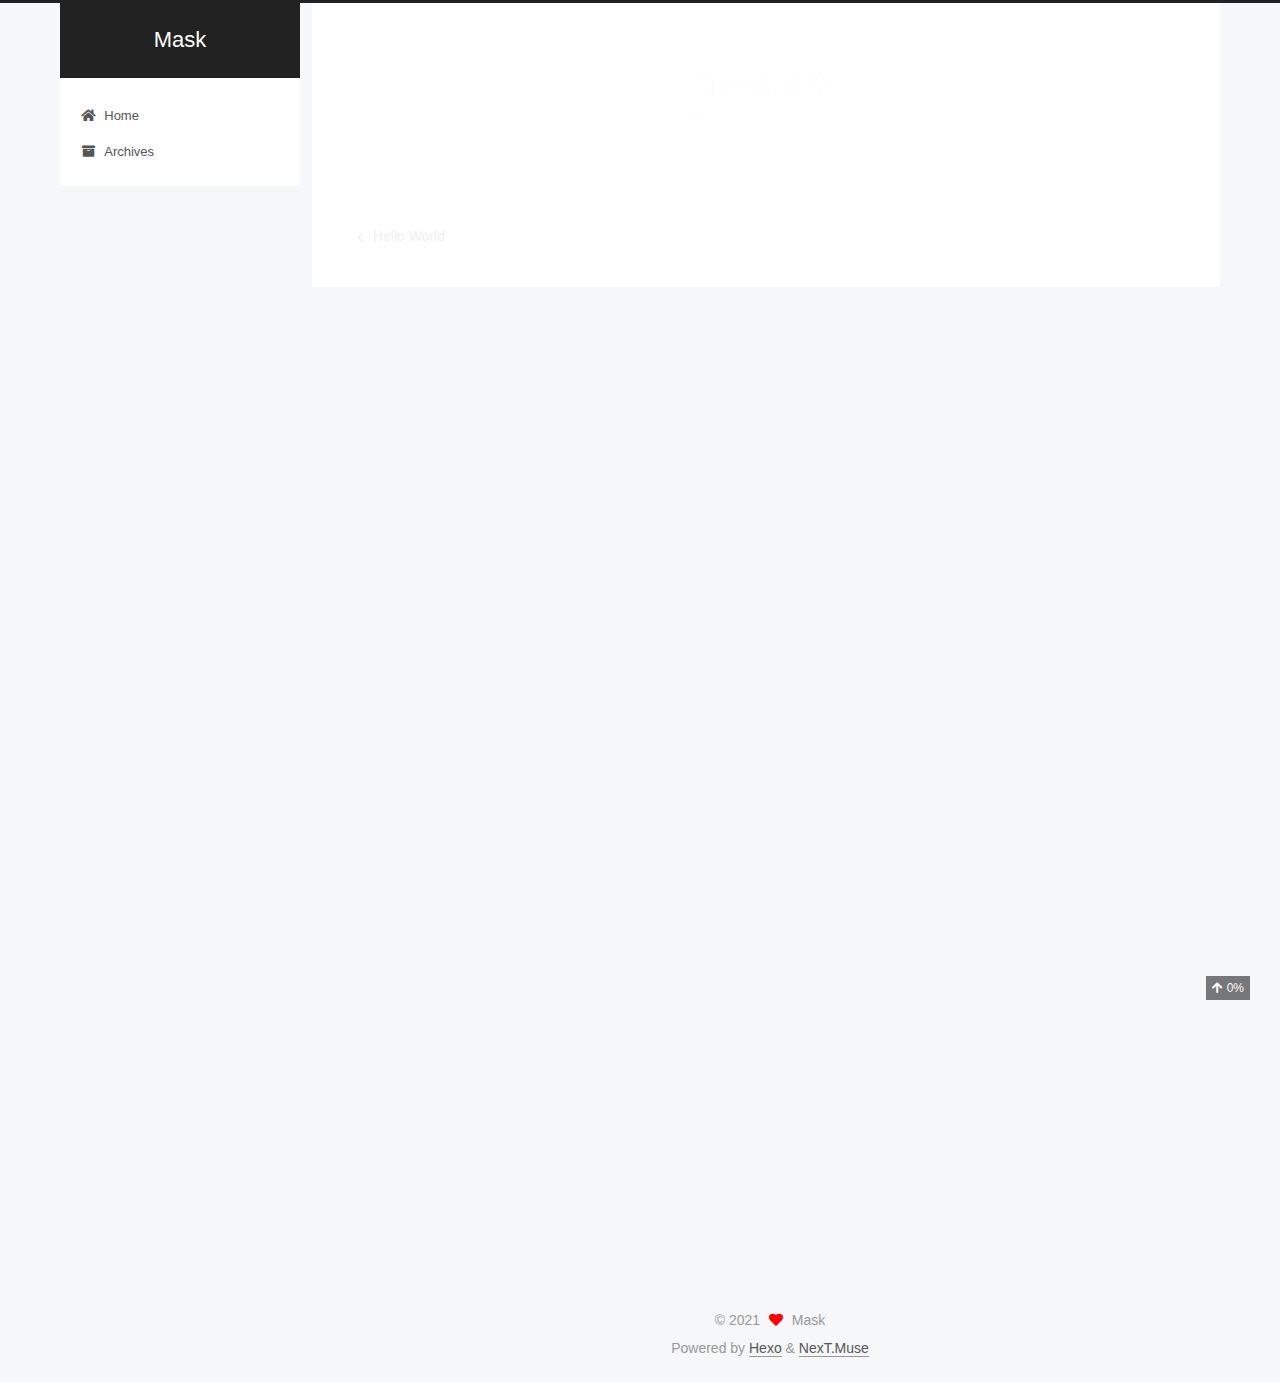
<file: 2020/08/25/第一篇文章/index.html>
<!DOCTYPE html>
<html lang="zh-Hans">
<head>
  <meta charset="UTF-8">
<meta name="viewport" content="width=device-width, initial-scale=1, maximum-scale=2">
<meta name="theme-color" content="#222">
<meta name="generator" content="Hexo 5.1.1">
  <link rel="apple-touch-icon" sizes="180x180" href="/images/apple-touch-icon-next.png">
  <link rel="icon" type="image/png" sizes="32x32" href="/images/favicon-32x32-next.png">
  <link rel="icon" type="image/png" sizes="16x16" href="/images/favicon-16x16-next.png">
  <link rel="mask-icon" href="/images/logo.svg" color="#222">

<link rel="stylesheet" href="/css/main.css">


<link rel="stylesheet" href="/lib/font-awesome/css/all.min.css">

<script id="hexo-configurations">
    var NexT = window.NexT || {};
    var CONFIG = {"hostname":"yoursite.com","root":"/","scheme":"Muse","version":"7.8.0","exturl":false,"sidebar":{"position":"left","display":"post","padding":18,"offset":12,"onmobile":false},"copycode":{"enable":false,"show_result":false,"style":null},"back2top":{"enable":true,"sidebar":false,"scrollpercent":false},"bookmark":{"enable":false,"color":"#222","save":"auto"},"fancybox":false,"mediumzoom":false,"lazyload":false,"pangu":false,"comments":{"style":"tabs","active":null,"storage":true,"lazyload":false,"nav":null},"algolia":{"hits":{"per_page":10},"labels":{"input_placeholder":"Search for Posts","hits_empty":"We didn't find any results for the search: ${query}","hits_stats":"${hits} results found in ${time} ms"}},"localsearch":{"enable":false,"trigger":"auto","top_n_per_article":1,"unescape":false,"preload":false},"motion":{"enable":true,"async":false,"transition":{"post_block":"fadeIn","post_header":"slideDownIn","post_body":"slideDownIn","coll_header":"slideLeftIn","sidebar":"slideUpIn"}}};
  </script>

  <meta property="og:type" content="article">
<meta property="og:title" content="第一篇文章">
<meta property="og:url" content="http://yoursite.com/2020/08/25/%E7%AC%AC%E4%B8%80%E7%AF%87%E6%96%87%E7%AB%A0/index.html">
<meta property="og:site_name" content="Mask">
<meta property="og:locale">
<meta property="article:published_time" content="2020-08-25T11:34:31.000Z">
<meta property="article:modified_time" content="2020-08-25T11:34:31.000Z">
<meta property="article:author" content="Mask">
<meta name="twitter:card" content="summary">

<link rel="canonical" href="http://yoursite.com/2020/08/25/%E7%AC%AC%E4%B8%80%E7%AF%87%E6%96%87%E7%AB%A0/">


<script id="page-configurations">
  // https://hexo.io/docs/variables.html
  CONFIG.page = {
    sidebar: "",
    isHome : false,
    isPost : true,
    lang   : 'zh-Hans'
  };
</script>

  <title>第一篇文章 | Mask</title>
  






  <noscript>
  <style>
  .use-motion .brand,
  .use-motion .menu-item,
  .sidebar-inner,
  .use-motion .post-block,
  .use-motion .pagination,
  .use-motion .comments,
  .use-motion .post-header,
  .use-motion .post-body,
  .use-motion .collection-header { opacity: initial; }

  .use-motion .site-title,
  .use-motion .site-subtitle {
    opacity: initial;
    top: initial;
  }

  .use-motion .logo-line-before i { left: initial; }
  .use-motion .logo-line-after i { right: initial; }
  </style>
</noscript>

</head>

<body itemscope itemtype="http://schema.org/WebPage">
  <div class="container use-motion">
    <div class="headband"></div>

    <header class="header" itemscope itemtype="http://schema.org/WPHeader">
      <div class="header-inner"><div class="site-brand-container">
  <div class="site-nav-toggle">
    <div class="toggle" aria-label="Toggle navigation bar">
      <span class="toggle-line toggle-line-first"></span>
      <span class="toggle-line toggle-line-middle"></span>
      <span class="toggle-line toggle-line-last"></span>
    </div>
  </div>

  <div class="site-meta">

    <a href="/" class="brand" rel="start">
      <span class="logo-line-before"><i></i></span>
      <h1 class="site-title">Mask</h1>
      <span class="logo-line-after"><i></i></span>
    </a>
  </div>

  <div class="site-nav-right">
    <div class="toggle popup-trigger">
    </div>
  </div>
</div>




<nav class="site-nav">
  <ul id="menu" class="main-menu menu">
        <li class="menu-item menu-item-home">

    <a href="/" rel="section"><i class="fa fa-home fa-fw"></i>Home</a>

  </li>
        <li class="menu-item menu-item-archives">

    <a href="/archives/" rel="section"><i class="fa fa-archive fa-fw"></i>Archives</a>

  </li>
  </ul>
</nav>




</div>
    </header>

    
  <div class="back-to-top">
    <i class="fa fa-arrow-up"></i>
    <span>0%</span>
  </div>


    <main class="main">
      <div class="main-inner">
        <div class="content-wrap">
          

          <div class="content post posts-expand">
            

    
  
  
  <article itemscope itemtype="http://schema.org/Article" class="post-block" lang="zh-Hans">
    <link itemprop="mainEntityOfPage" href="http://yoursite.com/2020/08/25/%E7%AC%AC%E4%B8%80%E7%AF%87%E6%96%87%E7%AB%A0/">

    <span hidden itemprop="author" itemscope itemtype="http://schema.org/Person">
      <meta itemprop="image" content="/images/avatar.gif">
      <meta itemprop="name" content="Mask">
      <meta itemprop="description" content="">
    </span>

    <span hidden itemprop="publisher" itemscope itemtype="http://schema.org/Organization">
      <meta itemprop="name" content="Mask">
    </span>
      <header class="post-header">
        <h1 class="post-title" itemprop="name headline">
          第一篇文章
        </h1>

        <div class="post-meta">
            <span class="post-meta-item">
              <span class="post-meta-item-icon">
                <i class="far fa-calendar"></i>
              </span>
              <span class="post-meta-item-text">Posted on</span>

              <time title="Created: 2020-08-25 19:34:31" itemprop="dateCreated datePublished" datetime="2020-08-25T19:34:31+08:00">2020-08-25</time>
            </span>

          

        </div>
      </header>

    
    
    
    <div class="post-body" itemprop="articleBody">

      
        
    </div>

    
    
    

      <footer class="post-footer">

        


        
    <div class="post-nav">
      <div class="post-nav-item">
    <a href="/2019/12/26/hello-world/" rel="prev" title="Hello World">
      <i class="fa fa-chevron-left"></i> Hello World
    </a></div>
      <div class="post-nav-item"></div>
    </div>
      </footer>
    
  </article>
  
  
  



          </div>
          

<script>
  window.addEventListener('tabs:register', () => {
    let { activeClass } = CONFIG.comments;
    if (CONFIG.comments.storage) {
      activeClass = localStorage.getItem('comments_active') || activeClass;
    }
    if (activeClass) {
      let activeTab = document.querySelector(`a[href="#comment-${activeClass}"]`);
      if (activeTab) {
        activeTab.click();
      }
    }
  });
  if (CONFIG.comments.storage) {
    window.addEventListener('tabs:click', event => {
      if (!event.target.matches('.tabs-comment .tab-content .tab-pane')) return;
      let commentClass = event.target.classList[1];
      localStorage.setItem('comments_active', commentClass);
    });
  }
</script>

        </div>
          
  
  <div class="toggle sidebar-toggle">
    <span class="toggle-line toggle-line-first"></span>
    <span class="toggle-line toggle-line-middle"></span>
    <span class="toggle-line toggle-line-last"></span>
  </div>

  <aside class="sidebar">
    <div class="sidebar-inner">

      <ul class="sidebar-nav motion-element">
        <li class="sidebar-nav-toc">
          Table of Contents
        </li>
        <li class="sidebar-nav-overview">
          Overview
        </li>
      </ul>

      <!--noindex-->
      <div class="post-toc-wrap sidebar-panel">
      </div>
      <!--/noindex-->

      <div class="site-overview-wrap sidebar-panel">
        <div class="site-author motion-element" itemprop="author" itemscope itemtype="http://schema.org/Person">
  <p class="site-author-name" itemprop="name">Mask</p>
  <div class="site-description" itemprop="description"></div>
</div>
<div class="site-state-wrap motion-element">
  <nav class="site-state">
      <div class="site-state-item site-state-posts">
          <a href="/archives/">
        
          <span class="site-state-item-count">2</span>
          <span class="site-state-item-name">posts</span>
        </a>
      </div>
  </nav>
</div>



      </div>

    </div>
  </aside>
  <div id="sidebar-dimmer"></div>


      </div>
    </main>

    <footer class="footer">
      <div class="footer-inner">
        

        

<div class="copyright">
  
  &copy; 
  <span itemprop="copyrightYear">2021</span>
  <span class="with-love">
    <i class="fa fa-heart"></i>
  </span>
  <span class="author" itemprop="copyrightHolder">Mask</span>
</div>
  <div class="powered-by">Powered by <a href="https://hexo.io/" class="theme-link" rel="noopener" target="_blank">Hexo</a> & <a href="https://muse.theme-next.org/" class="theme-link" rel="noopener" target="_blank">NexT.Muse</a>
  </div>

        








      </div>
    </footer>
  </div>

  
  <script src="/lib/anime.min.js"></script>
  <script src="/lib/velocity/velocity.min.js"></script>
  <script src="/lib/velocity/velocity.ui.min.js"></script>

<script src="/js/utils.js"></script>

<script src="/js/motion.js"></script>


<script src="/js/schemes/muse.js"></script>


<script src="/js/next-boot.js"></script>




  















  

  

</body>
</html>
</file>
<file: css/main.css>
:root {
  --body-bg-color: #f5f7f9;
  --content-bg-color: #fff;
  --card-bg-color: #f5f5f5;
  --text-color: #555;
  --blockquote-color: #666;
  --link-color: #555;
  --link-hover-color: #222;
  --brand-color: #fff;
  --brand-hover-color: #fff;
  --table-row-odd-bg-color: #f9f9f9;
  --table-row-hover-bg-color: #f5f5f5;
  --menu-item-bg-color: #f5f5f5;
  --btn-default-bg: #fff;
  --btn-default-color: #555;
  --btn-default-border-color: #555;
  --btn-default-hover-bg: #222;
  --btn-default-hover-color: #fff;
  --btn-default-hover-border-color: #222;
}
html {
  line-height: 1.15; /* 1 */
  -webkit-text-size-adjust: 100%; /* 2 */
}
body {
  margin: 0;
}
main {
  display: block;
}
h1 {
  font-size: 2em;
  margin: 0.67em 0;
}
hr {
  box-sizing: content-box; /* 1 */
  height: 0; /* 1 */
  overflow: visible; /* 2 */
}
pre {
  font-family: monospace, monospace; /* 1 */
  font-size: 1em; /* 2 */
}
a {
  background: transparent;
}
abbr[title] {
  border-bottom: none; /* 1 */
  text-decoration: underline; /* 2 */
  text-decoration: underline dotted; /* 2 */
}
b,
strong {
  font-weight: bolder;
}
code,
kbd,
samp {
  font-family: monospace, monospace; /* 1 */
  font-size: 1em; /* 2 */
}
small {
  font-size: 80%;
}
sub,
sup {
  font-size: 75%;
  line-height: 0;
  position: relative;
  vertical-align: baseline;
}
sub {
  bottom: -0.25em;
}
sup {
  top: -0.5em;
}
img {
  border-style: none;
}
button,
input,
optgroup,
select,
textarea {
  font-family: inherit; /* 1 */
  font-size: 100%; /* 1 */
  line-height: 1.15; /* 1 */
  margin: 0; /* 2 */
}
button,
input {
/* 1 */
  overflow: visible;
}
button,
select {
/* 1 */
  text-transform: none;
}
button,
[type='button'],
[type='reset'],
[type='submit'] {
  -webkit-appearance: button;
}
button::-moz-focus-inner,
[type='button']::-moz-focus-inner,
[type='reset']::-moz-focus-inner,
[type='submit']::-moz-focus-inner {
  border-style: none;
  padding: 0;
}
button:-moz-focusring,
[type='button']:-moz-focusring,
[type='reset']:-moz-focusring,
[type='submit']:-moz-focusring {
  outline: 1px dotted ButtonText;
}
fieldset {
  padding: 0.35em 0.75em 0.625em;
}
legend {
  box-sizing: border-box; /* 1 */
  color: inherit; /* 2 */
  display: table; /* 1 */
  max-width: 100%; /* 1 */
  padding: 0; /* 3 */
  white-space: normal; /* 1 */
}
progress {
  vertical-align: baseline;
}
textarea {
  overflow: auto;
}
[type='checkbox'],
[type='radio'] {
  box-sizing: border-box; /* 1 */
  padding: 0; /* 2 */
}
[type='number']::-webkit-inner-spin-button,
[type='number']::-webkit-outer-spin-button {
  height: auto;
}
[type='search'] {
  outline-offset: -2px; /* 2 */
  -webkit-appearance: textfield; /* 1 */
}
[type='search']::-webkit-search-decoration {
  -webkit-appearance: none;
}
::-webkit-file-upload-button {
  font: inherit; /* 2 */
  -webkit-appearance: button; /* 1 */
}
details {
  display: block;
}
summary {
  display: list-item;
}
template {
  display: none;
}
[hidden] {
  display: none;
}
::selection {
  background: #262a30;
  color: #eee;
}
html,
body {
  height: 100%;
}
body {
  background: var(--body-bg-color);
  color: var(--text-color);
  font-family: 'Lato', "PingFang SC", "Microsoft YaHei", sans-serif;
  font-size: 1em;
  line-height: 2;
}
@media (max-width: 991px) {
  body {
    padding-left: 0 !important;
    padding-right: 0 !important;
  }
}
h1,
h2,
h3,
h4,
h5,
h6 {
  font-family: 'Lato', "PingFang SC", "Microsoft YaHei", sans-serif;
  font-weight: bold;
  line-height: 1.5;
  margin: 20px 0 15px;
}
h1 {
  font-size: 1.5em;
}
h2 {
  font-size: 1.375em;
}
h3 {
  font-size: 1.25em;
}
h4 {
  font-size: 1.125em;
}
h5 {
  font-size: 1em;
}
h6 {
  font-size: 0.875em;
}
p {
  margin: 0 0 20px 0;
}
a,
span.exturl {
  border-bottom: 1px solid #999;
  color: var(--link-color);
  outline: 0;
  text-decoration: none;
  overflow-wrap: break-word;
  word-wrap: break-word;
  cursor: pointer;
}
a:hover,
span.exturl:hover {
  border-bottom-color: var(--link-hover-color);
  color: var(--link-hover-color);
}
iframe,
img,
video {
  display: block;
  margin-left: auto;
  margin-right: auto;
  max-width: 100%;
}
hr {
  background-image: repeating-linear-gradient(-45deg, #ddd, #ddd 4px, transparent 4px, transparent 8px);
  border: 0;
  height: 3px;
  margin: 40px 0;
}
blockquote {
  border-left: 4px solid #ddd;
  color: var(--blockquote-color);
  margin: 0;
  padding: 0 15px;
}
blockquote cite::before {
  content: '-';
  padding: 0 5px;
}
dt {
  font-weight: bold;
}
dd {
  margin: 0;
  padding: 0;
}
kbd {
  background-color: #f5f5f5;
  background-image: linear-gradient(#eee, #fff, #eee);
  border: 1px solid #ccc;
  border-radius: 0.2em;
  box-shadow: 0.1em 0.1em 0.2em rgba(0,0,0,0.1);
  color: #555;
  font-family: inherit;
  padding: 0.1em 0.3em;
  white-space: nowrap;
}
.table-container {
  overflow: auto;
}
table {
  border-collapse: collapse;
  border-spacing: 0;
  font-size: 0.875em;
  margin: 0 0 20px 0;
  width: 100%;
}
tbody tr:nth-of-type(odd) {
  background: var(--table-row-odd-bg-color);
}
tbody tr:hover {
  background: var(--table-row-hover-bg-color);
}
caption,
th,
td {
  font-weight: normal;
  padding: 8px;
  vertical-align: middle;
}
th,
td {
  border: 1px solid #ddd;
  border-bottom: 3px solid #ddd;
}
th {
  font-weight: 700;
  padding-bottom: 10px;
}
td {
  border-bottom-width: 1px;
}
.btn {
  background: var(--btn-default-bg);
  border: 2px solid var(--btn-default-border-color);
  border-radius: 2px;
  color: var(--btn-default-color);
  display: inline-block;
  font-size: 0.875em;
  line-height: 2;
  padding: 0 20px;
  text-decoration: none;
  transition-property: background-color;
  transition-delay: 0s;
  transition-duration: 0.2s;
  transition-timing-function: ease-in-out;
}
.btn:hover {
  background: var(--btn-default-hover-bg);
  border-color: var(--btn-default-hover-border-color);
  color: var(--btn-default-hover-color);
}
.btn + .btn {
  margin: 0 0 8px 8px;
}
.btn .fa-fw {
  text-align: left;
  width: 1.285714285714286em;
}
.toggle {
  line-height: 0;
}
.toggle .toggle-line {
  background: #fff;
  display: inline-block;
  height: 2px;
  left: 0;
  position: relative;
  top: 0;
  transition: all 0.4s;
  vertical-align: top;
  width: 100%;
}
.toggle .toggle-line:not(:first-child) {
  margin-top: 3px;
}
.toggle.toggle-arrow .toggle-line-first {
  left: 50%;
  top: 2px;
  transform: rotate(45deg);
  width: 50%;
}
.toggle.toggle-arrow .toggle-line-middle {
  left: 2px;
  width: 90%;
}
.toggle.toggle-arrow .toggle-line-last {
  left: 50%;
  top: -2px;
  transform: rotate(-45deg);
  width: 50%;
}
.toggle.toggle-close .toggle-line-first {
  transform: rotate(-45deg);
  top: 5px;
}
.toggle.toggle-close .toggle-line-middle {
  opacity: 0;
}
.toggle.toggle-close .toggle-line-last {
  transform: rotate(45deg);
  top: -5px;
}
.highlight,
pre {
  background: #f7f7f7;
  color: #4d4d4c;
  line-height: 1.6;
  margin: 0 auto 20px;
}
pre,
code {
  font-family: consolas, Menlo, monospace, "PingFang SC", "Microsoft YaHei";
}
code {
  background: #eee;
  border-radius: 3px;
  color: #555;
  padding: 2px 4px;
  overflow-wrap: break-word;
  word-wrap: break-word;
}
.highlight *::selection {
  background: #d6d6d6;
}
.highlight pre {
  border: 0;
  margin: 0;
  padding: 10px 0;
}
.highlight table {
  border: 0;
  margin: 0;
  width: auto;
}
.highlight td {
  border: 0;
  padding: 0;
}
.highlight figcaption {
  background: #eff2f3;
  color: #4d4d4c;
  display: flex;
  font-size: 0.875em;
  justify-content: space-between;
  line-height: 1.2;
  padding: 0.5em;
}
.highlight figcaption a {
  color: #4d4d4c;
}
.highlight figcaption a:hover {
  border-bottom-color: #4d4d4c;
}
.highlight .gutter {
  -moz-user-select: none;
  -ms-user-select: none;
  -webkit-user-select: none;
  user-select: none;
}
.highlight .gutter pre {
  background: #eff2f3;
  color: #869194;
  padding-left: 10px;
  padding-right: 10px;
  text-align: right;
}
.highlight .code pre {
  background: #f7f7f7;
  padding-left: 10px;
  width: 100%;
}
.gist table {
  width: auto;
}
.gist table td {
  border: 0;
}
pre {
  overflow: auto;
  padding: 10px;
}
pre code {
  background: none;
  color: #4d4d4c;
  font-size: 0.875em;
  padding: 0;
  text-shadow: none;
}
pre .deletion {
  background: #fdd;
}
pre .addition {
  background: #dfd;
}
pre .meta {
  color: #eab700;
  -moz-user-select: none;
  -ms-user-select: none;
  -webkit-user-select: none;
  user-select: none;
}
pre .comment {
  color: #8e908c;
}
pre .variable,
pre .attribute,
pre .tag,
pre .name,
pre .regexp,
pre .ruby .constant,
pre .xml .tag .title,
pre .xml .pi,
pre .xml .doctype,
pre .html .doctype,
pre .css .id,
pre .css .class,
pre .css .pseudo {
  color: #c82829;
}
pre .number,
pre .preprocessor,
pre .built_in,
pre .builtin-name,
pre .literal,
pre .params,
pre .constant,
pre .command {
  color: #f5871f;
}
pre .ruby .class .title,
pre .css .rules .attribute,
pre .string,
pre .symbol,
pre .value,
pre .inheritance,
pre .header,
pre .ruby .symbol,
pre .xml .cdata,
pre .special,
pre .formula {
  color: #718c00;
}
pre .title,
pre .css .hexcolor {
  color: #3e999f;
}
pre .function,
pre .python .decorator,
pre .python .title,
pre .ruby .function .title,
pre .ruby .title .keyword,
pre .perl .sub,
pre .javascript .title,
pre .coffeescript .title {
  color: #4271ae;
}
pre .keyword,
pre .javascript .function {
  color: #8959a8;
}
.blockquote-center {
  border-left: none;
  margin: 40px 0;
  padding: 0;
  position: relative;
  text-align: center;
}
.blockquote-center .fa {
  display: block;
  opacity: 0.6;
  position: absolute;
  width: 100%;
}
.blockquote-center .fa-quote-left {
  border-top: 1px solid #ccc;
  text-align: left;
  top: -20px;
}
.blockquote-center .fa-quote-right {
  border-bottom: 1px solid #ccc;
  text-align: right;
  bottom: -20px;
}
.blockquote-center p,
.blockquote-center div {
  text-align: center;
}
.post-body .group-picture img {
  margin: 0 auto;
  padding: 0 3px;
}
.group-picture-row {
  margin-bottom: 6px;
  overflow: hidden;
}
.group-picture-column {
  float: left;
  margin-bottom: 10px;
}
.post-body .label {
  color: #555;
  display: inline;
  padding: 0 2px;
}
.post-body .label.default {
  background: #f0f0f0;
}
.post-body .label.primary {
  background: #efe6f7;
}
.post-body .label.info {
  background: #e5f2f8;
}
.post-body .label.success {
  background: #e7f4e9;
}
.post-body .label.warning {
  background: #fcf6e1;
}
.post-body .label.danger {
  background: #fae8eb;
}
.post-body .tabs {
  margin-bottom: 20px;
}
.post-body .tabs,
.tabs-comment {
  display: block;
  padding-top: 10px;
  position: relative;
}
.post-body .tabs ul.nav-tabs,
.tabs-comment ul.nav-tabs {
  display: flex;
  flex-wrap: wrap;
  margin: 0;
  margin-bottom: -1px;
  padding: 0;
}
@media (max-width: 413px) {
  .post-body .tabs ul.nav-tabs,
  .tabs-comment ul.nav-tabs {
    display: block;
    margin-bottom: 5px;
  }
}
.post-body .tabs ul.nav-tabs li.tab,
.tabs-comment ul.nav-tabs li.tab {
  border-bottom: 1px solid #ddd;
  border-left: 1px solid transparent;
  border-right: 1px solid transparent;
  border-top: 3px solid transparent;
  flex-grow: 1;
  list-style-type: none;
  border-radius: 0 0 0 0;
}
@media (max-width: 413px) {
  .post-body .tabs ul.nav-tabs li.tab,
  .tabs-comment ul.nav-tabs li.tab {
    border-bottom: 1px solid transparent;
    border-left: 3px solid transparent;
    border-right: 1px solid transparent;
    border-top: 1px solid transparent;
  }
}
@media (max-width: 413px) {
  .post-body .tabs ul.nav-tabs li.tab,
  .tabs-comment ul.nav-tabs li.tab {
    border-radius: 0;
  }
}
.post-body .tabs ul.nav-tabs li.tab a,
.tabs-comment ul.nav-tabs li.tab a {
  border-bottom: initial;
  display: block;
  line-height: 1.8;
  outline: 0;
  padding: 0.25em 0.75em;
  text-align: center;
  transition-delay: 0s;
  transition-duration: 0.2s;
  transition-timing-function: ease-out;
}
.post-body .tabs ul.nav-tabs li.tab a i,
.tabs-comment ul.nav-tabs li.tab a i {
  width: 1.285714285714286em;
}
.post-body .tabs ul.nav-tabs li.tab.active,
.tabs-comment ul.nav-tabs li.tab.active {
  border-bottom: 1px solid transparent;
  border-left: 1px solid #ddd;
  border-right: 1px solid #ddd;
  border-top: 3px solid #fc6423;
}
@media (max-width: 413px) {
  .post-body .tabs ul.nav-tabs li.tab.active,
  .tabs-comment ul.nav-tabs li.tab.active {
    border-bottom: 1px solid #ddd;
    border-left: 3px solid #fc6423;
    border-right: 1px solid #ddd;
    border-top: 1px solid #ddd;
  }
}
.post-body .tabs ul.nav-tabs li.tab.active a,
.tabs-comment ul.nav-tabs li.tab.active a {
  color: var(--link-color);
  cursor: default;
}
.post-body .tabs .tab-content .tab-pane,
.tabs-comment .tab-content .tab-pane {
  border: 1px solid #ddd;
  border-top: 0;
  padding: 20px 20px 0 20px;
  border-radius: 0;
}
.post-body .tabs .tab-content .tab-pane:not(.active),
.tabs-comment .tab-content .tab-pane:not(.active) {
  display: none;
}
.post-body .tabs .tab-content .tab-pane.active,
.tabs-comment .tab-content .tab-pane.active {
  display: block;
}
.post-body .tabs .tab-content .tab-pane.active:nth-of-type(1),
.tabs-comment .tab-content .tab-pane.active:nth-of-type(1) {
  border-radius: 0 0 0 0;
}
@media (max-width: 413px) {
  .post-body .tabs .tab-content .tab-pane.active:nth-of-type(1),
  .tabs-comment .tab-content .tab-pane.active:nth-of-type(1) {
    border-radius: 0;
  }
}
.post-body .note {
  border-radius: 3px;
  margin-bottom: 20px;
  padding: 1em;
  position: relative;
  border: 1px solid #eee;
  border-left-width: 5px;
}
.post-body .note h2,
.post-body .note h3,
.post-body .note h4,
.post-body .note h5,
.post-body .note h6 {
  margin-top: 0;
  border-bottom: initial;
  margin-bottom: 0;
  padding-top: 0;
}
.post-body .note p:first-child,
.post-body .note ul:first-child,
.post-body .note ol:first-child,
.post-body .note table:first-child,
.post-body .note pre:first-child,
.post-body .note blockquote:first-child,
.post-body .note img:first-child {
  margin-top: 0;
}
.post-body .note p:last-child,
.post-body .note ul:last-child,
.post-body .note ol:last-child,
.post-body .note table:last-child,
.post-body .note pre:last-child,
.post-body .note blockquote:last-child,
.post-body .note img:last-child {
  margin-bottom: 0;
}
.post-body .note.default {
  border-left-color: #777;
}
.post-body .note.default h2,
.post-body .note.default h3,
.post-body .note.default h4,
.post-body .note.default h5,
.post-body .note.default h6 {
  color: #777;
}
.post-body .note.primary {
  border-left-color: #6f42c1;
}
.post-body .note.primary h2,
.post-body .note.primary h3,
.post-body .note.primary h4,
.post-body .note.primary h5,
.post-body .note.primary h6 {
  color: #6f42c1;
}
.post-body .note.info {
  border-left-color: #428bca;
}
.post-body .note.info h2,
.post-body .note.info h3,
.post-body .note.info h4,
.post-body .note.info h5,
.post-body .note.info h6 {
  color: #428bca;
}
.post-body .note.success {
  border-left-color: #5cb85c;
}
.post-body .note.success h2,
.post-body .note.success h3,
.post-body .note.success h4,
.post-body .note.success h5,
.post-body .note.success h6 {
  color: #5cb85c;
}
.post-body .note.warning {
  border-left-color: #f0ad4e;
}
.post-body .note.warning h2,
.post-body .note.warning h3,
.post-body .note.warning h4,
.post-body .note.warning h5,
.post-body .note.warning h6 {
  color: #f0ad4e;
}
.post-body .note.danger {
  border-left-color: #d9534f;
}
.post-body .note.danger h2,
.post-body .note.danger h3,
.post-body .note.danger h4,
.post-body .note.danger h5,
.post-body .note.danger h6 {
  color: #d9534f;
}
.pagination .prev,
.pagination .next,
.pagination .page-number,
.pagination .space {
  display: inline-block;
  margin: 0 10px;
  padding: 0 11px;
  position: relative;
  top: -1px;
}
@media (max-width: 767px) {
  .pagination .prev,
  .pagination .next,
  .pagination .page-number,
  .pagination .space {
    margin: 0 5px;
  }
}
.pagination {
  border-top: 1px solid #eee;
  margin: 120px 0 0;
  text-align: center;
}
.pagination .prev,
.pagination .next,
.pagination .page-number {
  border-bottom: 0;
  border-top: 1px solid #eee;
  transition-property: border-color;
  transition-delay: 0s;
  transition-duration: 0.2s;
  transition-timing-function: ease-in-out;
}
.pagination .prev:hover,
.pagination .next:hover,
.pagination .page-number:hover {
  border-top-color: #222;
}
.pagination .space {
  margin: 0;
  padding: 0;
}
.pagination .prev {
  margin-left: 0;
}
.pagination .next {
  margin-right: 0;
}
.pagination .page-number.current {
  background: #ccc;
  border-top-color: #ccc;
  color: #fff;
}
@media (max-width: 767px) {
  .pagination {
    border-top: none;
  }
  .pagination .prev,
  .pagination .next,
  .pagination .page-number {
    border-bottom: 1px solid #eee;
    border-top: 0;
    margin-bottom: 10px;
    padding: 0 10px;
  }
  .pagination .prev:hover,
  .pagination .next:hover,
  .pagination .page-number:hover {
    border-bottom-color: #222;
  }
}
.comments {
  margin-top: 60px;
  overflow: hidden;
}
.comment-button-group {
  display: flex;
  flex-wrap: wrap-reverse;
  justify-content: center;
  margin: 1em 0;
}
.comment-button-group .comment-button {
  margin: 0.1em 0.2em;
}
.comment-button-group .comment-button.active {
  background: var(--btn-default-hover-bg);
  border-color: var(--btn-default-hover-border-color);
  color: var(--btn-default-hover-color);
}
.comment-position {
  display: none;
}
.comment-position.active {
  display: block;
}
.tabs-comment {
  background: var(--content-bg-color);
  margin-top: 4em;
  padding-top: 0;
}
.tabs-comment .comments {
  border: 0;
  box-shadow: none;
  margin-top: 0;
  padding-top: 0;
}
.container {
  min-height: 100%;
  position: relative;
}
.main-inner {
  margin: 0 auto;
  width: calc(100% - 20px);
}
@media (min-width: 1200px) {
  .main-inner {
    width: 1160px;
  }
}
@media (min-width: 1600px) {
  .main-inner {
    width: 73%;
  }
}
@media (max-width: 767px) {
  .content-wrap {
    padding: 0 20px;
  }
}
.header {
  background: transparent;
}
.header-inner {
  margin: 0 auto;
  width: calc(100% - 20px);
}
@media (min-width: 1200px) {
  .header-inner {
    width: 1160px;
  }
}
@media (min-width: 1600px) {
  .header-inner {
    width: 73%;
  }
}
.site-brand-container {
  display: flex;
  flex-shrink: 0;
  padding: 0 10px;
}
.headband {
  background: #222;
  height: 3px;
}
.site-meta {
  flex-grow: 1;
  text-align: center;
}
@media (max-width: 767px) {
  .site-meta {
    text-align: center;
  }
}
.brand {
  border-bottom: none;
  color: var(--brand-color);
  display: inline-block;
  line-height: 1.375em;
  padding: 0 40px;
  position: relative;
}
.brand:hover {
  color: var(--brand-hover-color);
}
.site-title {
  font-family: 'Lato', "PingFang SC", "Microsoft YaHei", sans-serif;
  font-size: 1.375em;
  font-weight: normal;
  margin: 0;
}
.site-subtitle {
  color: #ddd;
  font-size: 0.8125em;
  margin: 10px 0;
}
.use-motion .brand {
  opacity: 0;
}
.use-motion .site-title,
.use-motion .site-subtitle,
.use-motion .custom-logo-image {
  opacity: 0;
  position: relative;
  top: -10px;
}
.site-nav-toggle,
.site-nav-right {
  display: none;
}
@media (max-width: 767px) {
  .site-nav-toggle,
  .site-nav-right {
    display: flex;
    flex-direction: column;
    justify-content: center;
  }
}
.site-nav-toggle .toggle,
.site-nav-right .toggle {
  color: var(--text-color);
  padding: 10px;
  width: 22px;
}
.site-nav-toggle .toggle .toggle-line,
.site-nav-right .toggle .toggle-line {
  background: var(--text-color);
  border-radius: 1px;
}
.site-nav {
  display: block;
}
@media (max-width: 767px) {
  .site-nav {
    clear: both;
    display: none;
  }
}
.site-nav.site-nav-on {
  display: block;
}
.menu {
  margin-top: 20px;
  padding-left: 0;
  text-align: center;
}
.menu-item {
  display: inline-block;
  list-style: none;
  margin: 0 10px;
}
@media (max-width: 767px) {
  .menu-item {
    display: block;
    margin-top: 10px;
  }
  .menu-item.menu-item-search {
    display: none;
  }
}
.menu-item a,
.menu-item span.exturl {
  border-bottom: 0;
  display: block;
  font-size: 0.8125em;
  transition-property: border-color;
  transition-delay: 0s;
  transition-duration: 0.2s;
  transition-timing-function: ease-in-out;
}
@media (hover: none) {
  .menu-item a:hover,
  .menu-item span.exturl:hover {
    border-bottom-color: transparent !important;
  }
}
.menu-item .fa,
.menu-item .fab,
.menu-item .far,
.menu-item .fas {
  margin-right: 8px;
}
.menu-item .badge {
  display: inline-block;
  font-weight: bold;
  line-height: 1;
  margin-left: 0.35em;
  margin-top: 0.35em;
  text-align: center;
  white-space: nowrap;
}
@media (max-width: 767px) {
  .menu-item .badge {
    float: right;
    margin-left: 0;
  }
}
.menu-item-active a,
.menu .menu-item a:hover,
.menu .menu-item span.exturl:hover {
  background: var(--menu-item-bg-color);
}
.use-motion .menu-item {
  opacity: 0;
}
.sidebar {
  background: #222;
  bottom: 0;
  box-shadow: inset 0 2px 6px #000;
  position: fixed;
  top: 0;
}
@media (max-width: 991px) {
  .sidebar {
    display: none;
  }
}
.sidebar-inner {
  color: #999;
  padding: 18px 10px;
  text-align: center;
}
.cc-license {
  margin-top: 10px;
  text-align: center;
}
.cc-license .cc-opacity {
  border-bottom: none;
  opacity: 0.7;
}
.cc-license .cc-opacity:hover {
  opacity: 0.9;
}
.cc-license img {
  display: inline-block;
}
.site-author-image {
  border: 1px solid #eee;
  display: block;
  margin: 0 auto;
  max-width: 120px;
  padding: 2px;
}
.site-author-name {
  color: var(--text-color);
  font-weight: 600;
  margin: 0;
  text-align: center;
}
.site-description {
  color: #999;
  font-size: 0.8125em;
  margin-top: 0;
  text-align: center;
}
.links-of-author {
  margin-top: 15px;
}
.links-of-author a,
.links-of-author span.exturl {
  border-bottom-color: #555;
  display: inline-block;
  font-size: 0.8125em;
  margin-bottom: 10px;
  margin-right: 10px;
  vertical-align: middle;
}
.links-of-author a::before,
.links-of-author span.exturl::before {
  background: #11ff86;
  border-radius: 50%;
  content: ' ';
  display: inline-block;
  height: 4px;
  margin-right: 3px;
  vertical-align: middle;
  width: 4px;
}
.sidebar-button {
  margin-top: 15px;
}
.sidebar-button a {
  border: 1px solid #fc6423;
  border-radius: 4px;
  color: #fc6423;
  display: inline-block;
  padding: 0 15px;
}
.sidebar-button a .fa,
.sidebar-button a .fab,
.sidebar-button a .far,
.sidebar-button a .fas {
  margin-right: 5px;
}
.sidebar-button a:hover {
  background: #fc6423;
  border: 1px solid #fc6423;
  color: #fff;
}
.sidebar-button a:hover .fa,
.sidebar-button a:hover .fab,
.sidebar-button a:hover .far,
.sidebar-button a:hover .fas {
  color: #fff;
}
.links-of-blogroll {
  font-size: 0.8125em;
  margin-top: 10px;
}
.links-of-blogroll-title {
  font-size: 0.875em;
  font-weight: 600;
  margin-top: 0;
}
.links-of-blogroll-list {
  list-style: none;
  margin: 0;
  padding: 0;
}
#sidebar-dimmer {
  display: none;
}
@media (max-width: 767px) {
  #sidebar-dimmer {
    background: #000;
    display: block;
    height: 100%;
    left: 100%;
    opacity: 0;
    position: fixed;
    top: 0;
    width: 100%;
    z-index: 1100;
  }
  .sidebar-active + #sidebar-dimmer {
    opacity: 0.7;
    transform: translateX(-100%);
    transition: opacity 0.5s;
  }
}
.sidebar-nav {
  margin: 0;
  padding-bottom: 20px;
  padding-left: 0;
}
.sidebar-nav li {
  border-bottom: 1px solid transparent;
  color: var(--text-color);
  cursor: pointer;
  display: inline-block;
  font-size: 0.875em;
}
.sidebar-nav li.sidebar-nav-overview {
  margin-left: 10px;
}
.sidebar-nav li:hover {
  color: #fc6423;
}
.sidebar-nav .sidebar-nav-active {
  border-bottom-color: #fc6423;
  color: #fc6423;
}
.sidebar-nav .sidebar-nav-active:hover {
  color: #fc6423;
}
.sidebar-panel {
  display: none;
  overflow-x: hidden;
  overflow-y: auto;
}
.sidebar-panel-active {
  display: block;
}
.sidebar-toggle {
  background: #222;
  bottom: 45px;
  cursor: pointer;
  height: 14px;
  left: 30px;
  padding: 5px;
  position: fixed;
  width: 14px;
  z-index: 1300;
}
@media (max-width: 991px) {
  .sidebar-toggle {
    left: 20px;
    opacity: 0.8;
    display: none;
  }
}
.sidebar-toggle:hover .toggle-line {
  background: #fc6423;
}
.post-toc {
  font-size: 0.875em;
}
.post-toc ol {
  list-style: none;
  margin: 0;
  padding: 0 2px 5px 10px;
  text-align: left;
}
.post-toc ol > ol {
  padding-left: 0;
}
.post-toc ol a {
  transition-property: all;
  transition-delay: 0s;
  transition-duration: 0.2s;
  transition-timing-function: ease-in-out;
}
.post-toc .nav-item {
  line-height: 1.8;
  overflow: hidden;
  text-overflow: ellipsis;
  white-space: nowrap;
}
.post-toc .nav .nav-child {
  display: none;
}
.post-toc .nav .active > .nav-child {
  display: block;
}
.post-toc .nav .active-current > .nav-child {
  display: block;
}
.post-toc .nav .active-current > .nav-child > .nav-item {
  display: block;
}
.post-toc .nav .active > a {
  border-bottom-color: #fc6423;
  color: #fc6423;
}
.post-toc .nav .active-current > a {
  color: #fc6423;
}
.post-toc .nav .active-current > a:hover {
  color: #fc6423;
}
.site-state {
  display: flex;
  justify-content: center;
  line-height: 1.4;
  margin-top: 10px;
  overflow: hidden;
  text-align: center;
  white-space: nowrap;
}
.site-state-item {
  padding: 0 15px;
}
.site-state-item:not(:first-child) {
  border-left: 1px solid #eee;
}
.site-state-item a {
  border-bottom: none;
}
.site-state-item-count {
  display: block;
  font-size: 1em;
  font-weight: 600;
  text-align: center;
}
.site-state-item-name {
  color: #999;
  font-size: 0.8125em;
}
.footer {
  color: #999;
  font-size: 0.875em;
  padding: 20px 0;
}
.footer.footer-fixed {
  bottom: 0;
  left: 0;
  position: absolute;
  right: 0;
}
.footer-inner {
  box-sizing: border-box;
  margin: 0 auto;
  text-align: center;
  width: calc(100% - 20px);
}
@media (min-width: 1200px) {
  .footer-inner {
    width: 1160px;
  }
}
@media (min-width: 1600px) {
  .footer-inner {
    width: 73%;
  }
}
.languages {
  display: inline-block;
  font-size: 1.125em;
  position: relative;
}
.languages .lang-select-label span {
  margin: 0 0.5em;
}
.languages .lang-select {
  height: 100%;
  left: 0;
  opacity: 0;
  position: absolute;
  top: 0;
  width: 100%;
}
.with-love {
  color: #ff0000;
  display: inline-block;
  margin: 0 5px;
}
.powered-by,
.theme-info {
  display: inline-block;
}
@-moz-keyframes iconAnimate {
  0%, 100% {
    transform: scale(1);
  }
  10%, 30% {
    transform: scale(0.9);
  }
  20%, 40%, 60%, 80% {
    transform: scale(1.1);
  }
  50%, 70% {
    transform: scale(1.1);
  }
}
@-webkit-keyframes iconAnimate {
  0%, 100% {
    transform: scale(1);
  }
  10%, 30% {
    transform: scale(0.9);
  }
  20%, 40%, 60%, 80% {
    transform: scale(1.1);
  }
  50%, 70% {
    transform: scale(1.1);
  }
}
@-o-keyframes iconAnimate {
  0%, 100% {
    transform: scale(1);
  }
  10%, 30% {
    transform: scale(0.9);
  }
  20%, 40%, 60%, 80% {
    transform: scale(1.1);
  }
  50%, 70% {
    transform: scale(1.1);
  }
}
@keyframes iconAnimate {
  0%, 100% {
    transform: scale(1);
  }
  10%, 30% {
    transform: scale(0.9);
  }
  20%, 40%, 60%, 80% {
    transform: scale(1.1);
  }
  50%, 70% {
    transform: scale(1.1);
  }
}
.back-to-top {
  font-size: 12px;
  text-align: center;
  transition-delay: 0s;
  transition-duration: 0.2s;
  transition-timing-function: ease-in-out;
}
.back-to-top {
  background: #222;
  bottom: -100px;
  box-sizing: border-box;
  color: #fff;
  cursor: pointer;
  left: 30px;
  opacity: 0.6;
  padding: 0 6px;
  position: fixed;
  transition-property: bottom;
  z-index: 1300;
  width: initial;
}
.back-to-top:hover {
  color: #fc6423;
}
.back-to-top.back-to-top-on {
  bottom: 30px;
}
@media (max-width: 991px) {
  .back-to-top {
    left: 20px;
    opacity: 0.8;
  }
}
.post-body {
  font-family: 'Lato', "PingFang SC", "Microsoft YaHei", sans-serif;
  overflow-wrap: break-word;
  word-wrap: break-word;
}
@media (min-width: 1200px) {
  .post-body {
    font-size: 1.125em;
  }
}
.post-body .exturl .fa {
  font-size: 0.875em;
  margin-left: 4px;
}
.post-body .image-caption,
.post-body .figure .caption {
  color: #999;
  font-size: 0.875em;
  font-weight: bold;
  line-height: 1;
  margin: -20px auto 15px;
  text-align: center;
}
.post-sticky-flag {
  display: inline-block;
  transform: rotate(30deg);
}
.post-button {
  margin-top: 40px;
  text-align: center;
}
.use-motion .post-block,
.use-motion .pagination,
.use-motion .comments {
  opacity: 0;
}
.use-motion .post-header {
  opacity: 0;
}
.use-motion .post-body {
  opacity: 0;
}
.use-motion .collection-header {
  opacity: 0;
}
.posts-collapse {
  margin-left: 35px;
  position: relative;
}
@media (max-width: 767px) {
  .posts-collapse {
    margin-left: 0px;
    margin-right: 0px;
  }
}
.posts-collapse .collection-title {
  font-size: 1.125em;
  position: relative;
}
.posts-collapse .collection-title::before {
  background: #999;
  border: 1px solid #fff;
  border-radius: 50%;
  content: ' ';
  height: 10px;
  left: 0;
  margin-left: -6px;
  margin-top: -4px;
  position: absolute;
  top: 50%;
  width: 10px;
}
.posts-collapse .collection-year {
  font-size: 1.5em;
  font-weight: bold;
  margin: 60px 0;
  position: relative;
}
.posts-collapse .collection-year::before {
  background: #bbb;
  border-radius: 50%;
  content: ' ';
  height: 8px;
  left: 0;
  margin-left: -4px;
  margin-top: -4px;
  position: absolute;
  top: 50%;
  width: 8px;
}
.posts-collapse .collection-header {
  display: block;
  margin: 0 0 0 20px;
}
.posts-collapse .collection-header small {
  color: #bbb;
  margin-left: 5px;
}
.posts-collapse .post-header {
  border-bottom: 1px dashed #ccc;
  margin: 30px 0;
  padding-left: 15px;
  position: relative;
  transition-property: border;
  transition-delay: 0s;
  transition-duration: 0.2s;
  transition-timing-function: ease-in-out;
}
.posts-collapse .post-header::before {
  background: #bbb;
  border: 1px solid #fff;
  border-radius: 50%;
  content: ' ';
  height: 6px;
  left: 0;
  margin-left: -4px;
  position: absolute;
  top: 0.75em;
  transition-property: background;
  width: 6px;
  transition-delay: 0s;
  transition-duration: 0.2s;
  transition-timing-function: ease-in-out;
}
.posts-collapse .post-header:hover {
  border-bottom-color: #666;
}
.posts-collapse .post-header:hover::before {
  background: #222;
}
.posts-collapse .post-meta {
  display: inline;
  font-size: 0.75em;
  margin-right: 10px;
}
.posts-collapse .post-title {
  display: inline;
}
.posts-collapse .post-title a,
.posts-collapse .post-title span.exturl {
  border-bottom: none;
  color: var(--link-color);
}
.posts-collapse .post-title .fa-external-link-alt {
  font-size: 0.875em;
  margin-left: 5px;
}
.posts-collapse::before {
  background: #f5f5f5;
  content: ' ';
  height: 100%;
  left: 0;
  margin-left: -2px;
  position: absolute;
  top: 1.25em;
  width: 4px;
}
.post-eof {
  background: #ccc;
  height: 1px;
  margin: 80px auto 60px;
  text-align: center;
  width: 8%;
}
.post-block:last-of-type .post-eof {
  display: none;
}
.content {
  padding-top: 40px;
}
@media (min-width: 992px) {
  .post-body {
    text-align: justify;
  }
}
@media (max-width: 991px) {
  .post-body {
    text-align: justify;
  }
}
.post-body h1,
.post-body h2,
.post-body h3,
.post-body h4,
.post-body h5,
.post-body h6 {
  padding-top: 10px;
}
.post-body h1 .header-anchor,
.post-body h2 .header-anchor,
.post-body h3 .header-anchor,
.post-body h4 .header-anchor,
.post-body h5 .header-anchor,
.post-body h6 .header-anchor {
  border-bottom-style: none;
  color: #ccc;
  float: right;
  margin-left: 10px;
  visibility: hidden;
}
.post-body h1 .header-anchor:hover,
.post-body h2 .header-anchor:hover,
.post-body h3 .header-anchor:hover,
.post-body h4 .header-anchor:hover,
.post-body h5 .header-anchor:hover,
.post-body h6 .header-anchor:hover {
  color: inherit;
}
.post-body h1:hover .header-anchor,
.post-body h2:hover .header-anchor,
.post-body h3:hover .header-anchor,
.post-body h4:hover .header-anchor,
.post-body h5:hover .header-anchor,
.post-body h6:hover .header-anchor {
  visibility: visible;
}
.post-body iframe,
.post-body img,
.post-body video {
  margin-bottom: 20px;
}
.post-body .video-container {
  height: 0;
  margin-bottom: 20px;
  overflow: hidden;
  padding-top: 75%;
  position: relative;
  width: 100%;
}
.post-body .video-container iframe,
.post-body .video-container object,
.post-body .video-container embed {
  height: 100%;
  left: 0;
  margin: 0;
  position: absolute;
  top: 0;
  width: 100%;
}
.post-gallery {
  align-items: center;
  display: grid;
  grid-gap: 10px;
  grid-template-columns: 1fr 1fr 1fr;
  margin-bottom: 20px;
}
@media (max-width: 767px) {
  .post-gallery {
    grid-template-columns: 1fr 1fr;
  }
}
.post-gallery a {
  border: 0;
}
.post-gallery img {
  margin: 0;
}
.posts-expand .post-header {
  font-size: 1.125em;
}
.posts-expand .post-title {
  font-size: 1.5em;
  font-weight: normal;
  margin: initial;
  text-align: center;
  overflow-wrap: break-word;
  word-wrap: break-word;
}
.posts-expand .post-title-link {
  border-bottom: none;
  color: var(--link-color);
  display: inline-block;
  position: relative;
  vertical-align: top;
}
.posts-expand .post-title-link::before {
  background: var(--link-color);
  bottom: 0;
  content: '';
  height: 2px;
  left: 0;
  position: absolute;
  transform: scaleX(0);
  visibility: hidden;
  width: 100%;
  transition-delay: 0s;
  transition-duration: 0.2s;
  transition-timing-function: ease-in-out;
}
.posts-expand .post-title-link:hover::before {
  transform: scaleX(1);
  visibility: visible;
}
.posts-expand .post-title-link .fa-external-link-alt {
  font-size: 0.875em;
  margin-left: 5px;
}
.posts-expand .post-meta {
  color: #999;
  font-family: 'Lato', "PingFang SC", "Microsoft YaHei", sans-serif;
  font-size: 0.75em;
  margin: 3px 0 60px 0;
  text-align: center;
}
.posts-expand .post-meta .post-description {
  font-size: 0.875em;
  margin-top: 2px;
}
.posts-expand .post-meta time {
  border-bottom: 1px dashed #999;
  cursor: pointer;
}
.post-meta .post-meta-item + .post-meta-item::before {
  content: '|';
  margin: 0 0.5em;
}
.post-meta-divider {
  margin: 0 0.5em;
}
.post-meta-item-icon {
  margin-right: 3px;
}
@media (max-width: 991px) {
  .post-meta-item-icon {
    display: inline-block;
  }
}
@media (max-width: 991px) {
  .post-meta-item-text {
    display: none;
  }
}
.post-nav {
  border-top: 1px solid #eee;
  display: flex;
  justify-content: space-between;
  margin-top: 15px;
  padding: 10px 5px 0;
}
.post-nav-item {
  flex: 1;
}
.post-nav-item a {
  border-bottom: none;
  display: block;
  font-size: 0.875em;
  line-height: 1.6;
  position: relative;
}
.post-nav-item a:active {
  top: 2px;
}
.post-nav-item .fa {
  font-size: 0.75em;
}
.post-nav-item:first-child {
  margin-right: 15px;
}
.post-nav-item:first-child .fa {
  margin-right: 5px;
}
.post-nav-item:last-child {
  margin-left: 15px;
  text-align: right;
}
.post-nav-item:last-child .fa {
  margin-left: 5px;
}
.rtl.post-body p,
.rtl.post-body a,
.rtl.post-body h1,
.rtl.post-body h2,
.rtl.post-body h3,
.rtl.post-body h4,
.rtl.post-body h5,
.rtl.post-body h6,
.rtl.post-body li,
.rtl.post-body ul,
.rtl.post-body ol {
  direction: rtl;
  font-family: UKIJ Ekran;
}
.rtl.post-title {
  font-family: UKIJ Ekran;
}
.post-tags {
  margin-top: 40px;
  text-align: center;
}
.post-tags a {
  display: inline-block;
  font-size: 0.8125em;
}
.post-tags a:not(:last-child) {
  margin-right: 10px;
}
.post-widgets {
  border-top: 1px solid #eee;
  margin-top: 15px;
  text-align: center;
}
.wp_rating {
  height: 20px;
  line-height: 20px;
  margin-top: 10px;
  padding-top: 6px;
  text-align: center;
}
.social-like {
  display: flex;
  font-size: 0.875em;
  justify-content: center;
  text-align: center;
}
.reward-container {
  margin: 20px auto;
  padding: 10px 0;
  text-align: center;
  width: 90%;
}
.reward-container button {
  background: transparent;
  border: 1px solid #fc6423;
  border-radius: 0;
  color: #fc6423;
  cursor: pointer;
  line-height: 2;
  outline: 0;
  padding: 0 15px;
  vertical-align: text-top;
}
.reward-container button:hover {
  background: #fc6423;
  border: 1px solid transparent;
  color: #fa9366;
}
#qr {
  padding-top: 20px;
}
#qr a {
  border: 0;
}
#qr img {
  display: inline-block;
  margin: 0.8em 2em 0 2em;
  max-width: 100%;
  width: 180px;
}
#qr p {
  text-align: center;
}
.category-all-page .category-all-title {
  text-align: center;
}
.category-all-page .category-all {
  margin-top: 20px;
}
.category-all-page .category-list {
  list-style: none;
  margin: 0;
  padding: 0;
}
.category-all-page .category-list-item {
  margin: 5px 10px;
}
.category-all-page .category-list-count {
  color: #bbb;
}
.category-all-page .category-list-count::before {
  content: ' (';
  display: inline;
}
.category-all-page .category-list-count::after {
  content: ') ';
  display: inline;
}
.category-all-page .category-list-child {
  padding-left: 10px;
}
.event-list {
  padding: 0;
}
.event-list hr {
  background: #222;
  margin: 20px 0 45px 0;
}
.event-list hr::after {
  background: #222;
  color: #fff;
  content: 'NOW';
  display: inline-block;
  font-weight: bold;
  padding: 0 5px;
  text-align: right;
}
.event-list .event {
  background: #222;
  margin: 20px 0;
  min-height: 40px;
  padding: 15px 0 15px 10px;
}
.event-list .event .event-summary {
  color: #fff;
  margin: 0;
  padding-bottom: 3px;
}
.event-list .event .event-summary::before {
  animation: dot-flash 1s alternate infinite ease-in-out;
  color: #fff;
  content: '\f111';
  display: inline-block;
  font-size: 10px;
  margin-right: 25px;
  vertical-align: middle;
  font-family: 'Font Awesome 5 Free';
  font-weight: 900;
}
.event-list .event .event-relative-time {
  color: #bbb;
  display: inline-block;
  font-size: 12px;
  font-weight: normal;
  padding-left: 12px;
}
.event-list .event .event-details {
  color: #fff;
  display: block;
  line-height: 18px;
  margin-left: 56px;
  padding-bottom: 6px;
  padding-top: 3px;
  text-indent: -24px;
}
.event-list .event .event-details::before {
  color: #fff;
  display: inline-block;
  margin-right: 9px;
  text-align: center;
  text-indent: 0;
  width: 14px;
  font-family: 'Font Awesome 5 Free';
  font-weight: 900;
}
.event-list .event .event-details.event-location::before {
  content: '\f041';
}
.event-list .event .event-details.event-duration::before {
  content: '\f017';
}
.event-list .event-past {
  background: #f5f5f5;
}
.event-list .event-past .event-summary,
.event-list .event-past .event-details {
  color: #bbb;
  opacity: 0.9;
}
.event-list .event-past .event-summary::before,
.event-list .event-past .event-details::before {
  animation: none;
  color: #bbb;
}
@-moz-keyframes dot-flash {
  from {
    opacity: 1;
    transform: scale(1);
  }
  to {
    opacity: 0;
    transform: scale(0.8);
  }
}
@-webkit-keyframes dot-flash {
  from {
    opacity: 1;
    transform: scale(1);
  }
  to {
    opacity: 0;
    transform: scale(0.8);
  }
}
@-o-keyframes dot-flash {
  from {
    opacity: 1;
    transform: scale(1);
  }
  to {
    opacity: 0;
    transform: scale(0.8);
  }
}
@keyframes dot-flash {
  from {
    opacity: 1;
    transform: scale(1);
  }
  to {
    opacity: 0;
    transform: scale(0.8);
  }
}
ul.breadcrumb {
  font-size: 0.75em;
  list-style: none;
  margin: 1em 0;
  padding: 0 2em;
  text-align: center;
}
ul.breadcrumb li {
  display: inline;
}
ul.breadcrumb li + li::before {
  content: '/\00a0';
  font-weight: normal;
  padding: 0.5em;
}
ul.breadcrumb li + li:last-child {
  font-weight: bold;
}
.tag-cloud {
  text-align: center;
}
.tag-cloud a {
  display: inline-block;
  margin: 10px;
}
.tag-cloud a:hover {
  color: var(--link-hover-color) !important;
}
.header {
  margin: 0 auto;
  position: relative;
  width: calc(100% - 20px);
}
@media (min-width: 1200px) {
  .header {
    width: 1160px;
  }
}
@media (min-width: 1600px) {
  .header {
    width: 73%;
  }
}
@media (max-width: 991px) {
  .header {
    width: auto;
  }
}
.header-inner {
  background: var(--content-bg-color);
  border-radius: initial;
  box-shadow: initial;
  overflow: hidden;
  padding: 0;
  position: absolute;
  top: 0;
  width: 240px;
}
@media (min-width: 1200px) {
  .header-inner {
    width: 240px;
  }
}
@media (max-width: 991px) {
  .header-inner {
    border-radius: initial;
    position: relative;
    width: auto;
  }
}
.main-inner {
  align-items: flex-start;
  display: flex;
  justify-content: space-between;
  flex-direction: row-reverse;
}
@media (max-width: 991px) {
  .main-inner {
    width: auto;
  }
}
.content-wrap {
  background: var(--content-bg-color);
  border-radius: initial;
  box-shadow: initial;
  box-sizing: border-box;
  padding: 40px;
  width: calc(100% - 252px);
}
@media (max-width: 991px) {
  .content-wrap {
    border-radius: initial;
    padding: 20px;
    width: 100%;
  }
}
.footer-inner {
  padding-left: 260px;
}
.back-to-top {
  left: auto;
  right: 30px;
}
@media (max-width: 991px) {
  .back-to-top {
    right: 20px;
  }
}
@media (max-width: 991px) {
  .footer-inner {
    padding-left: 0;
    padding-right: 0;
    width: auto;
  }
}
.site-brand-container {
  background: #222;
}
@media (max-width: 991px) {
  .site-brand-container {
    box-shadow: 0 0 16px rgba(0,0,0,0.5);
  }
}
.site-meta {
  padding: 20px 0;
}
.brand {
  padding: 0;
}
.site-subtitle {
  margin: 10px 10px 0;
}
.custom-logo-image {
  margin-top: 20px;
}
@media (max-width: 991px) {
  .custom-logo-image {
    display: none;
  }
}
@media (min-width: 768px) and (max-width: 991px) {
  .site-nav-toggle,
  .site-nav-right {
    display: flex;
    flex-direction: column;
    justify-content: center;
  }
}
.site-nav-toggle .toggle,
.site-nav-right .toggle {
  color: #fff;
}
.site-nav-toggle .toggle .toggle-line,
.site-nav-right .toggle .toggle-line {
  background: #fff;
}
@media (min-width: 768px) and (max-width: 991px) {
  .site-nav {
    display: none;
  }
}
.menu .menu-item {
  display: block;
  margin: 0;
}
.menu .menu-item a,
.menu .menu-item span.exturl {
  padding: 5px 20px;
  position: relative;
  text-align: left;
  transition-property: background-color;
}
@media (max-width: 991px) {
  .menu .menu-item.menu-item-search {
    display: none;
  }
}
.menu .menu-item .badge {
  background: #ccc;
  border-radius: 10px;
  color: #fff;
  float: right;
  padding: 2px 5px;
  text-shadow: 1px 1px 0 rgba(0,0,0,0.1);
  vertical-align: middle;
}
.main-menu .menu-item-active a::after {
  background: #bbb;
  border-radius: 50%;
  content: ' ';
  height: 6px;
  margin-top: -3px;
  position: absolute;
  right: 15px;
  top: 50%;
  width: 6px;
}
.sub-menu {
  background: var(--content-bg-color);
  border-bottom: 1px solid #ddd;
  margin: 0;
  padding: 6px 0;
}
.sub-menu .menu-item {
  display: inline-block;
}
.sub-menu .menu-item a,
.sub-menu .menu-item span.exturl {
  background: transparent;
  margin: 5px 10px;
  padding: initial;
}
.sub-menu .menu-item a:hover,
.sub-menu .menu-item span.exturl:hover {
  background: transparent;
  color: #fc6423;
}
.sub-menu .menu-item-active a {
  border-bottom-color: #fc6423;
  color: #fc6423;
}
.sub-menu .menu-item-active a:hover {
  border-bottom-color: #fc6423;
}
.sidebar {
  background: var(--body-bg-color);
  box-shadow: none;
  margin-top: 100%;
  position: static;
  width: 240px;
}
@media (max-width: 991px) {
  .sidebar {
    display: none;
  }
}
.sidebar-toggle {
  display: none;
}
.sidebar-inner {
  background: var(--content-bg-color);
  border-radius: initial;
  box-shadow: initial;
  box-sizing: border-box;
  color: var(--text-color);
  width: 240px;
  opacity: 0;
}
.sidebar-inner.affix {
  position: fixed;
  top: 12px;
}
.sidebar-inner.affix-bottom {
  position: absolute;
}
.site-state-item {
  padding: 0 10px;
}
.sidebar-button {
  border-bottom: 1px dotted #ccc;
  border-top: 1px dotted #ccc;
  margin-top: 10px;
  text-align: center;
}
.sidebar-button a {
  border: 0;
  color: #fc6423;
  display: block;
}
.sidebar-button a:hover {
  background: none;
  border: 0;
  color: #e34603;
}
.sidebar-button a:hover .fa,
.sidebar-button a:hover .fab,
.sidebar-button a:hover .far,
.sidebar-button a:hover .fas {
  color: #e34603;
}
.links-of-author {
  display: flex;
  flex-wrap: wrap;
  margin-top: 10px;
  justify-content: center;
}
.links-of-author-item {
  margin: 5px 0 0;
  width: 50%;
}
.links-of-author-item a,
.links-of-author-item span.exturl {
  box-sizing: border-box;
  display: inline-block;
  margin-bottom: 0;
  margin-right: 0;
  max-width: 216px;
  overflow: hidden;
  padding: 0 5px;
  text-overflow: ellipsis;
  white-space: nowrap;
}
.links-of-author-item a,
.links-of-author-item span.exturl {
  border-bottom: none;
  display: block;
  text-decoration: none;
}
.links-of-author-item a::before,
.links-of-author-item span.exturl::before {
  display: none;
}
.links-of-author-item a:hover,
.links-of-author-item span.exturl:hover {
  background: var(--body-bg-color);
  border-radius: 4px;
}
.links-of-author-item .fa,
.links-of-author-item .fab,
.links-of-author-item .far,
.links-of-author-item .fas {
  margin-right: 2px;
}
.links-of-blogroll-item {
  padding: 0;
}
</file>
